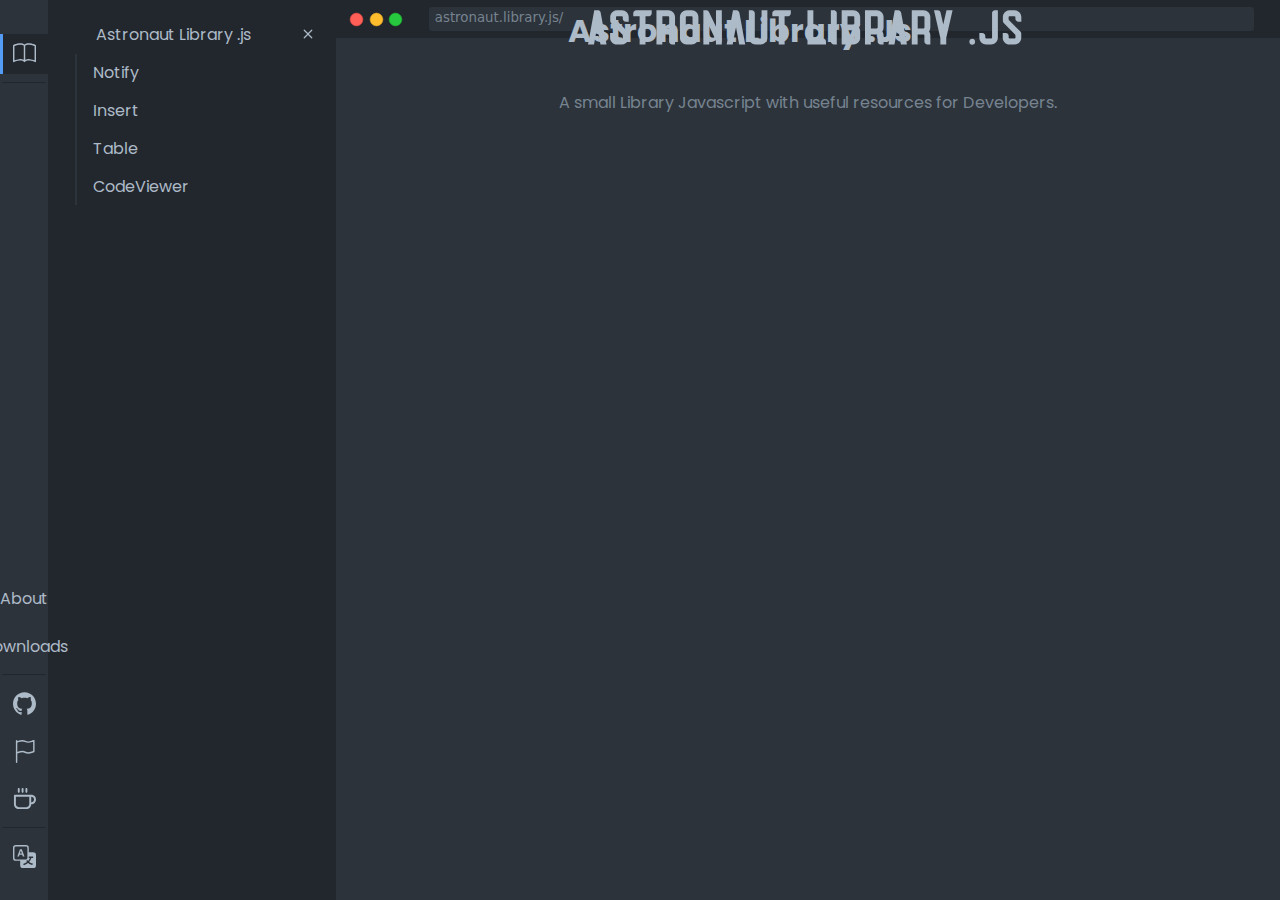
<file: index.html>
<!DOCTYPE html>
<html lang="en" astronaut themecolor="github">
  <head>
    <meta charset="UTF-8">
    <meta http-equiv="X-UA-Compatible"   content="IE=edge">
    <meta name="viewport"                content="width=device-width, initial-scale=1.0">
    <meta name="author"                  content="André Malveira - @andremalveira">
    <meta name="description"             content="Astronaut is a small Library Javascript with useful resources for Developers!"/>
    <meta name="keywords"                content="programming, development, coding, javascript, library, extension, liveserver, preview, mobile, desktop">
    <meta name="google-site-verification"content="CvHbdUB1X0fKWIWu9kHlwTu59KtcFM5hNVcCtQdla_4" />
    <meta name="theme-color"             content="#adbac7" media="(prefers-color-scheme: light)">
    <meta name="theme-color"             content="#22272e" media="(prefers-color-scheme: dark)">

    <meta name="twitter:title"           content="Astronaut Library.js"/>
    <meta name="twitter:description "    content="Astronaut is a small Library Javascript with useful resources for Developers!">
    <meta name="twitter:image:src"       content="https://astlibjs.andev.gq/src/img/png/banner.png">
    <meta name="twitter:card"            content="summary_large_image">

    <meta property="og:type"             content="website" />
    <meta property="og:site_name"        content="astlibjs.andev.gq"> 
    <meta property="og:type"             content="website" />
    <meta property="og:url"              content="https://astlibjs.andev.gq" />
    <meta property="og:title"            content="Astronaut Library.js"/>
    <meta property="og:description"      content="Astronaut is a small Library Javascript with useful resources for Developers!"/>
    <meta property="og:image"            content="https://astlibjs.andev.gq/src/img/png/banner.png"/>


    <link rel="manifest"                  href="/manifest.json">

    <link rel="stylesheet"               href="src/css/default.css">
    <link rel="stylesheet"               href="src/css/palleteColor.css">
    <link rel="stylesheet"               href="src/css/themecolor.css">
    <link rel="stylesheet"               href="src/css/stars-animation.css">
    <link rel="stylesheet"               href="src/css/home.css">
    <link rel="stylesheet"               href="src/css/pages.css">
    <link rel="stylesheet"               href="src/css/style.css">
    <link rel="shortcut icon"            href="src/img/astronaut.head.svg" type="image/x-icon">
    <link rel="apple-touch-icon"         href="/src/img/icon/128x128.png">

    <script src="src/js/funcs.js"></script>
    <script src="src/js/keys.js"></script>
    <script src="src/js/icons.js"></script>
    <script src="src/js/const.js"></script>
    <script src="src/js/langs.js"></script>

    <title>Astronaut Library .js</title>

    <!-- Global site tag (gtag.js) - Google Analytics -->
    <script async src="https://www.googletagmanager.com/gtag/js?id=G-CKT4PK0ZMX"></script>
    <script>
      window.dataLayer = window.dataLayer || [];
      function gtag(){dataLayer.push(arguments);}
      gtag('js', new Date());
      gtag('config', 'G-CKT4PK0ZMX');
    </script>
  </head>

  <body></body>

  <div id="scripts">
    <script>loading.auto(document.body)</script>
    <script src="src/js/index.js"></script>
    <script src="src/js/htmls.js"></script>

    <script src="src/js/pages/error.js"></script>
    <script src="src/js/pages/palettecolor.js"></script>
    <script src="src/js/pages/typography.js"></script>
    <script src="src/js/pages/library.js"></script>
    <script src="src/js/pages/docs.js"></script>

<!--     <script src="src/js/library/astronaut.library.js"></script> -->
    <script src="src/js/library/astronaut.notify.js"></script>
    <script src="src/js/library/astronaut.codeviewer.js"></script>
    <script src="src/js/library/astronaut.table.js"></script>
    <script src="src/js/library/astronaut.insert.js"></script> 
    <script src="src/js/main.js"></script>
  </div>
</html>
</file>
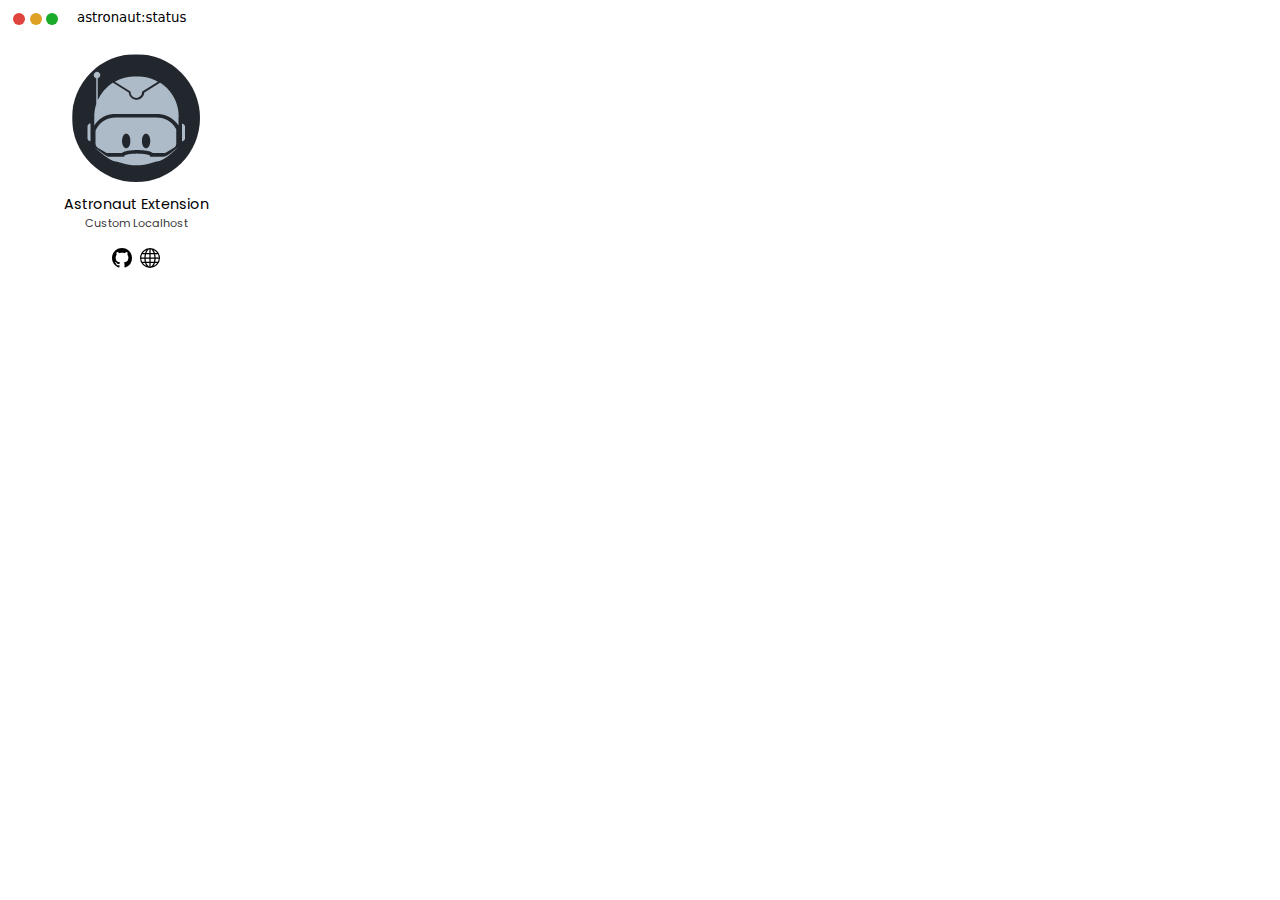
<file: src/popup/popup.html>
<!DOCTYPE html>
<html lang="en" astronaut themecolor="github_dark_dimmed">

<head>
    <meta charset="UTF-8">
    <meta name="viewport" content="width=device-width, initial-scale=1.0">
    <meta http-equiv="X-UA-Compatible" content="ie=edge">
    <title>Astronaut Localhost - Popup Extension</title>
    <link rel="shortcut icon" href="../img/svg/favicon.svg" type="image/x-icon">
    
    <link rel="stylesheet" href="../css/colors.css">
    <link rel="stylesheet" href="../css/default.css">
    <link rel="stylesheet" href="../css/themecolor.css">
    <link rel="stylesheet" href="../css/style.css">
    <link rel="stylesheet" href="style.css">

    <script src="../js/astronaut.functions.js"></script>
    <script src="../js/astronaut.keys.global.js"></script>
    <script src="../js/astronaut.constants.js"></script>

</head>

<body id="popup"> 
    <div class="container">
        <div id="content" class="flex-column">
            <div class="navbar">
                <div class="window-control">
                <i dot="E0443E"></i>
                <i dot="DEA123"></i>
                <i dot="1AAB29"></i>
                </div>
                <div class="bar-search">
                    <input type="text" id="url" class="search" value="astronaut:status" autocomplete="off">
                </div>
            </div>
            <div class="body flex-column">
                <div class="icon">
                    <img src="../img/icon/128x128.png" alt="">
                    <div class="texts flex-column">
                        <div class="title">Astronaut Extension</div>
                        <div class="subtitle">Custom Localhost</div>
                    </div>

                    <div class="links">
                        <a href="https://github.com/andremalveira/Astronaut.Library.js" target="_blank" title="Github Repository"><svg xmlns="http://www.w3.org/2000/svg" width="20" height="20" fill="currentColor" class="bi bi-github" viewBox="0 0 16 16"><path d="M8 0C3.58 0 0 3.58 0 8c0 3.54 2.29 6.53 5.47 7.59.4.07.55-.17.55-.38 0-.19-.01-.82-.01-1.49-2.01.37-2.53-.49-2.69-.94-.09-.23-.48-.94-.82-1.13-.28-.15-.68-.52-.01-.53.63-.01 1.08.58 1.23.82.72 1.21 1.87.87 2.33.66.07-.52.28-.87.51-1.07-1.78-.2-3.64-.89-3.64-3.95 0-.87.31-1.59.82-2.15-.08-.2-.36-1.02.08-2.12 0 0 .67-.21 2.2.82.64-.18 1.32-.27 2-.27.68 0 1.36.09 2 .27 1.53-1.04 2.2-.82 2.2-.82.44 1.1.16 1.92.08 2.12.51.56.82 1.27.82 2.15 0 3.07-1.87 3.75-3.65 3.95.29.25.54.73.54 1.48 0 1.07-.01 1.93-.01 2.2 0 .21.15.46.55.38A8.012 8.012 0 0 0 16 8c0-4.42-3.58-8-8-8z"/></svg></a>
                        <a href="https://astlibjs.ga" target="_blank" title="Website"><svg xmlns="https://astlibjs.ga" width="20" height="20" fill="currentColor" class="bi bi-globe" viewBox="0 0 16 16"><path d="M0 8a8 8 0 1 1 16 0A8 8 0 0 1 0 8zm7.5-6.923c-.67.204-1.335.82-1.887 1.855A7.97 7.97 0 0 0 5.145 4H7.5V1.077zM4.09 4a9.267 9.267 0 0 1 .64-1.539 6.7 6.7 0 0 1 .597-.933A7.025 7.025 0 0 0 2.255 4H4.09zm-.582 3.5c.03-.877.138-1.718.312-2.5H1.674a6.958 6.958 0 0 0-.656 2.5h2.49zM4.847 5a12.5 12.5 0 0 0-.338 2.5H7.5V5H4.847zM8.5 5v2.5h2.99a12.495 12.495 0 0 0-.337-2.5H8.5zM4.51 8.5a12.5 12.5 0 0 0 .337 2.5H7.5V8.5H4.51zm3.99 0V11h2.653c.187-.765.306-1.608.338-2.5H8.5zM5.145 12c.138.386.295.744.468 1.068.552 1.035 1.218 1.65 1.887 1.855V12H5.145zm.182 2.472a6.696 6.696 0 0 1-.597-.933A9.268 9.268 0 0 1 4.09 12H2.255a7.024 7.024 0 0 0 3.072 2.472zM3.82 11a13.652 13.652 0 0 1-.312-2.5h-2.49c.062.89.291 1.733.656 2.5H3.82zm6.853 3.472A7.024 7.024 0 0 0 13.745 12H11.91a9.27 9.27 0 0 1-.64 1.539 6.688 6.688 0 0 1-.597.933zM8.5 12v2.923c.67-.204 1.335-.82 1.887-1.855.173-.324.33-.682.468-1.068H8.5zm3.68-1h2.146c.365-.767.594-1.61.656-2.5h-2.49a13.65 13.65 0 0 1-.312 2.5zm2.802-3.5a6.959 6.959 0 0 0-.656-2.5H12.18c.174.782.282 1.623.312 2.5h2.49zM11.27 2.461c.247.464.462.98.64 1.539h1.835a7.024 7.024 0 0 0-3.072-2.472c.218.284.418.598.597.933zM10.855 4a7.966 7.966 0 0 0-.468-1.068C9.835 1.897 9.17 1.282 8.5 1.077V4h2.355z"/></svg></a>
                    </div>
                </div>
                <div class="toggle">
                    <label id="btnToggle" class="btn-toggle" checked></label>
                </div>
                <div class="footer flex-column">
                    <div class="flex-gap-1-5">
                       
                    </div>
                </div>
            </div>
        </div>
    </div>

    <script src="./popup.js"></script>
</body>

</html>
</file>
<file: src/css/default.css>
@import url('https://fonts.googleapis.com/css2?family=Poppins:wght@100;200;300;400;500;600;700;800;900&display=swap');

[flex]{display: flex;}
[grid-columns-auto-1fr]{display: grid;grid-template-columns: auto 1fr;}

*::-webkit-scrollbar {
  width: 8px;
  border-radius: 0.4rem;
}
*::-webkit-scrollbar-thumb {
  height: 8px;
  border-radius: 0.4rem;
}
*::-webkit-scrollbar-track {
  border-radius: 0.4rem;
}
[astronaut] input, button {
  border: 0;
  outline: none;
  background: none;
  padding: 0;
  margin: 0;
  color: currentColor;
}
[astronaut] body { 
  font-family: 'Poppins', sans-serif;
  margin: 0;
  padding: 0;
  box-sizing: border-box;
  overflow: hidden;
  position: relative;
}
[astronaut] body[main]::before {
  content: '';
  position: absolute; 
  width: 100%;
  height: 100%;
}


/*===========================contextMenuCustom=======================*/
body #contextMenu {
  position: absolute;
  z-index: 1;
  top: 0px;
}
body #contextMenu .overlayContextMenuCustom {
  position: fixed;
  width: 100%;
  height: 100%;
  z-index: 0;
}
body #contextMenu .contextMenuCustom {
  position: fixed;
  min-width: 12rem;
  border-radius: 0.3rem;
  backdrop-filter: blur(3px);
  box-shadow: rgb(0 0 0 / 41%) 0px 2px 7px -2px;
  z-index: 1;
  padding: 0.5rem 0rem;
  background: #22272e26;
}
body #contextMenu button.btn {
  position: relative;
  display: grid;
  grid-template-columns: auto 1fr auto;
  width: 100%;
  align-items: center;
  padding: 0.4rem;
  border-radius: 0.1rem;
  transition: all 0.1s ease 0s;
  cursor: pointer;
  font-family: system-ui;
  font-size: 0.9rem;
  border: none;
  outline: none;
  color: currentcolor;
  background: transparent;
/*   border-radius: 0.3rem; */
}
body #contextMenu button.btn.column-2 {
  grid-template-columns: 1fr auto;
  padding: 0.4rem 0.8rem;
}

body #contextMenu button.btn:hover {
  background: #22272e9e;
}

body #contextMenu button.btn i {
  display: flex;
  align-items: center;
  width: 1rem;
  height: 1rem;
  margin-right: 0.5rem;
  margin-top: 2px;
}
body #contextMenu button.btn.column-2 i {
  margin-right: 0;
}
body #contextMenu button.btn span {
  text-align: left;
  margin-bottom: 1px;
}
body #contextMenu button.btn span.shortcut {
  margin-right: 0.3rem;
}
body #contextMenu button.btn svg.bi-check2 {
  text-align: left;
  margin-bottom: 1px;
  color: rgb(0 217 32);
}


/*========================final contextMenuCustom====================*/

/*notify*/
#notify {
  --borderButtons: 1px;
  position: fixed;
  left: 50%;
  transform: translate(-50%, 0%);
  z-index: 0;
  transition: ease 0.2s;
  max-width: 80%;
  min-width: 20rem;
  max-height: 6rem;
}

#notifyOverlay {
  z-index: 98;
  width: 100vw;
  height: 100vh;
  position: fixed;
}

#notify .message {
  padding: 1.5rem 1.5rem;
  border-radius: 0.5rem;
  color: #fff;
  overflow: overlay;
  overflow-x: hidden;
  display: flex;
  justify-content: center;
  align-items: center;
  flex-direction: column;
  gap: 1rem;
}

#notify .message .buttons {
  display: flex;
  gap: 1rem;
  align-items: center;
  justify-content: center;

}
#notify .message .buttons div {
  padding: 0.2rem 0.7rem;
  cursor: pointer;
  border-radius: 0.3rem;
  transition: ease 0.2s;
}
#notify .message .buttons div:first-child {
  border: solid var(--borderButtons) #fff;
}
#notify .message .buttons div:first-child:hover {
  background: #ffffff38;
}
#notify .message .buttons div:last-child {
  border: solid var(--borderButtons) #ffffff00;
}
#notify .message .buttons div:last-child:hover {
  border: solid var(--borderButtons) #fff;
}


#notify.visible {
  z-index: 99;
}
#notify.visible .message {
  box-shadow: 0 2px 2px 2px rgba(0, 0, 0, 0.12);
  animation-direction: forwards;
  animation-duration: 0.6s;
  animation-timing-function: ease-in-out;
  animation-fill-mode: forwards;
  animation-iteration-count: 1;
}
[top]{
  top: 5%;
}
#notify[top]:not(.visible) {
  transform: translate(-50%, -40%);
  opacity: 0;
}

#notify[left="top"],
#notify[left="bottom"]{
  left: 3%;
  transform: translate(-0%, 0%);
}
#notify[left="top"]{
  top: 3%;
}
#notify[left="bottom"]{
  bottom: 3%;
}
#notify[left="top"]:not(.visible) {
  top: 5%;
  left: 0;
  transform: translate(-0%, 0%);
  opacity: 0;
}
[bottom]{
  bottom: 10%;
}
#notify[bottom]:not(.visible) {
  transform: translate(-50%, 70%);
  opacity: 0;
}
@keyframes notifybottom {
  0% {
    transform: translateY(80%);
    opacity: 0;
  }

  50% {
    transform: translateY(-10%);
    opacity: 1;
  }

  100% {
    transform: translateY(0);
  }
}
@keyframes notifytop {
  0% {
    transform: translateY(-100%);
    opacity: 0;
  }

  50% {
    transform: translateY(10%);
    opacity: 1;
  }

  100% {
    transform: translateY(0);
  }
}
@keyframes notifyleft {
  0% {
    transform: translateX(-100%);
    opacity: 0;
  }

  50% {
    transform: translateX(10%);
    opacity: 1;
  }

  100% {
    transform: translateX(0);
  }
}
@keyframes shake {
  10%, 90% {
    transform: translate3d(-2px, 0, 0);
  }
  20%, 80% {
    transform: translate3d(3px, 0, 0);
  }
  30%, 50%, 70% {
    transform: translate3d(-6px, 0, 0);
  }
  40%, 60% {
    transform: translate3d(6px, 0, 0);
  }
}

/*spinnerLoad*/

#loading {
  position: absolute;
  width: 100%;
  height: 100%;
  background: var(--bg-primary);
  top: 0;
  left: 0;
  z-index: 2;
}
.spinner {
  animation: rotate 2s linear infinite;
  z-index: 2;
  position: absolute;
  top: 50%;
  left: 50%;
  margin: 0;
  width: 50px;
  height: 50px;  
  transform: translate(-50%, -50%);
}
.spinner .path {
  stroke-linecap: round;
  animation: dash 1.5s ease-in-out infinite;
}

@keyframes rotate {
  0% {
    transform: translate(-50%, -50%) rotate(0deg);
  }
  100% {
    transform: translate(-50%, -50%) rotate(360deg);
  }
}

@keyframes dash {
  0% {
    stroke-dasharray: 1, 150;
    stroke-dashoffset: 0;
  }
  50% {
    stroke-dasharray: 90, 150;
    stroke-dashoffset: -35;
  }
  100% {
    stroke-dasharray: 90, 150;
    stroke-dashoffset: -124;
  }
}
</file>
<file: src/css/palleteColor.css>
[themecolor="github"] {
  --bg-primary: #22272e;
  --bg-primary-transparent: #373e4791;
  --bg-second: #2d333b;
  --border:  #768390;

  --font-primary: #adbac7;
  --font-second: #768390;
  --font-third: #e5534b;

  --btn-primary:  #373e47;
  --btn-primary-hover: #444c56;
  --btn-second:  #347d39;
  --btn-second-hover: #46954a;
  --btn-second-border-hover: #57ab5a;
  --btn-third:  #c93c37;
  --btn-third-border:  #e5534b;

  --link-primary: #539bf5;

  --bg-warn: #ae7c1426;
  --bg-warn-border: #ae7c1466;
  --bg-info: linear-gradient(#4184e426, #4184e426);
  --bg-info-border: #4184e466;
  --bg-success: #46954a26;
  --bg-success-border: #347d39;
}
</file>
<file: src/css/themecolor.css>
/*THEMES*/

/*blur*/

[themecolor][blur]  body .container :is(
  nav, [window] .display, 
  #content .container-list, 
  #status-bar .nav) {
    background: var(--bg-second-transparent);
    backdrop-filter: var(--blur);
}
[themecolor][blur]  body .container :is(#content .container-list) {
  background: var(--bg-primary-transparent);
  backdrop-filter: var(--blur);
}
[themecolor][blur] body .container :is(
  nav .menu .icons.active.fixed, 
  nav .menu .icons.active:not(.minimized):not(.fixed),
  main .container-list #list-items .item.active
) {
  background: var(--bg-primary-transparent);
  backdrop-filter: var(--blur);
}
[themecolor][blur] body .container #content .navbar {
  background: var(--bg-primary-transparent);
}
[themecolor][blur] body .container #content .navbar::before{
  backdrop-filter: var(--blur);
}
[themecolor][blur] body .container :is(
  nav .menu .icons:hover,  
  main .container-list #list-items .item:hover,
  #content .navbar .bar-search
  ) {
  background: var(--btn-primary-transparent);
}

/*default*/
[themecolor] *::-webkit-scrollbar {
  background: var(--bg-primary);
}
[themecolor] *::-webkit-scrollbar-thumb {
  background: var(--btn-primary);
}

[themecolor] body {
  background: var(--bg-primary);
  color: var(--font-primary)
}
[themecolor] body h1 {
  text-transform: capitalize;
}
[themecolor] body a {
  color: var(--link-primary);
  text-decoration: none;
  background-color: transparent;
}

[themecolor] body .container nav {
  background: var(--bg-second);
}
[themecolor] body .container nav .menu .icons:hover { 
  background: var(--btn-primary);
}
[themecolor] body .container nav .menu .icons.active.fixed,
[themecolor] body .container nav .menu .icons.active:not(.minimized):not(.fixed) { 
  background: var(--bg-primary);
}

[themecolor] body .container main .container-list {
  background: var(--bg-primary);
}
[themecolor] body .container main .container-list #list-items .item::before {
  background: var(--bg-second);
}
[themecolor] body .container main .container-list #list-items .item:hover {
  background:  var(--btn-primary-hover);
}
[themecolor] body .container main .container-list #list-items .item.active {
  background:  var(--btn-primary);
}
[themecolor] body .container main .container-list #list-items .item.active::after {
  background:  var(--btn-primary);
}
[themecolor] body .container main .container-list #list-items a {
  color: var(--font-primary)
}
[themecolor] body .container main .container-list #list-items .item .more:hover,
[themecolor] body .container main .container-list .root .close-list:hover {
  background: var(--btn-primary);
}
[themecolor] body .container main .container-list #list-items .item .more.active {
  opacity: 1;
  background: var(--btn-primary);
  color: var(--font-third);
}
[themecolor] body .container main .container-list #list-items .item .more:active,
[themecolor] body .container main .container-list .root .close-list:active {
  background: var(--bg-second);
}
[themecolor] body .container main .container-list #list-items .item #more-modal {
  background: var(--bg-second);
}
[themecolor] body .container main .container-list #list-items .item #more-modal [setting="delete"]:hover {
  background: var(--btn-third);
  color: white;
  box-shadow: 0px 0px 0px 1px var(--btn-third-border);
}
[themecolor] body .container main .container-list #list-items .item #more-modal .fa-caret-left {
  color: var(--bg-second);
  z-index: -1;
}
[themecolor] body .container main .container-list #list-items .item #more-modal .fa-times-circle {
  color: var(--btn-primary-hover);
}
[themecolor] body .container main .container-list #list-items .item #more-modal .fa-times-circle:hover {
  color: var(--font-second);
}
[themecolor] body .container main .container-list #list-items .item #more-modal div:hover {
  background: var(--btn-primary);
}
[themecolor] body .container main .container-list #list-items .item #more-modal span[hr] {
  background: var(--btn-primary);
}
[themecolor] body .container main #preview {
  border-left: solid 2px var(--bg-primary);
}
[themecolor] body .container main #layout[layout="mobile"] #preview,
[themecolor] body .container main #layout[layout="double"] #preview,
[themecolor] body .container main #layout[layout="double"] .preview-mobile {
/*   border: solid 5px var(--bg-primary); */
border: none;
}
[themecolor] body .container main #layout .navigation-bar,
[themecolor] body .container main #layout .status-bar {
  background: var(--bg-second);
}
[themecolor] body .container [window] .display {
  background: var(--bg-second);
}
[themecolor] body .container [window] .display iframe[src] {
  background: var(--btn-primary);
}

[themecolor] body .container #content .navbar {
  background: var(--bg-primary);
}
[themecolor] body .container #content .navbar .bar-search {
  background: var(--bg-second);
}
[themecolor] body .container #content .navbar .bar-search .search {
  color: var(--font-second);
}
[themecolor] body .container #content .navbar .options .icon:hover {
  background: var(--btn-primary);
}
[themecolor] body .container #content .navbar .options .icon:active {
  background: var(--bg-second);
}
[themecolor] body .container #content .new-tab {
  border-left: solid 2px var(--bg-primary);
}
/*===========================contextMenuCustom=======================*/
[themecolor] body #contextMenu .contextMenuCustom {
  background: var(--btn-primary);
  color: var(--font-primary);
}
[themecolor] body [window] .navbar #contextMenu .contextMenuCustom {
  background: var(--bg-second);
  color: var(--font-second);
}
[themecolor] body [window] .navbar .options #contextMenu .caret.before {
  color: var(--bg-second);
}
[themecolor] body #contextMenu .contextMenuCustom {
  border: 0.01rem solid var(--border);
}
[themecolor] body .navbar .options #contextMenu .caret.before {
  color: var(--btn-primary);
}
[themecolor] body #contextMenu button.btn:hover {
  background: var(--btn-primary-hover)
}
/*========================FINAL contextMenuCustom====================*/

/*===========================new-modal=======================*/

[themecolor] body .container #content #new-modal .window-modal {
  color: var(--font-primary);
  background: var(--bg-primary);
  border: solid 5px var(--bg-primary);
}

[themecolor] body .container #content #new-modal .content-modal label span.moreinfo:hover{
  background: var(--bg-second);
}
[themecolor] body .container #content #new-modal .content-modal label span.moreinfo:active{
  background: var(--btn-primary);
}
[themecolor] body .container #content #new-modal .content-modal .row .input.select .caret {
  color: var(--btn-primary);
}
[themecolor] body .container #content #new-modal .content-modal .row .input.select input {
  color: var(--font-second);
}
[themecolor] body .container #content #new-modal .content-modal .row input {
  border: solid 1px var(--btn-primary);
  color: var(--font-second);
}
[themecolor="github_light"] body .container #content #new-modal .content-modal .row input {
  background: var(--bg-primary);
  border: solid 1px #ebedf0
}
[themecolor] body .container #content #new-modal .content-modal .row input:focus {
  border: solid 1px var(--border);
}
[astronaut][themecolor="github_light"] body .container #content #new-modal .content-modal .row input[type="range"] {
  background: var(--bg-primary);
}
[themecolor] body .container #content #new-modal .content-modal #notification i.notify-btn-close:hover {
  background: var(--bg-second);
}
[themecolor] body .container #content #new-modal .content-modal #notification.warn {
  background: var(--bg-warn);
  border: solid 1px var(--bg-warn-border);
}
[themecolor] body .container #content #new-modal .content-modal #notification.info {
  background: var(--bg-info);
  border: solid 1px var(--bg-info-border);
}
[themecolor] body .container #content button.btn-form.green {
  background: var(--btn-second);
  border: solid 1px var(--btn-second-hover);
}
[themecolor] body .container #content button.btn-form.green:not([status="disabled"]):hover {
  background: var(--btn-second-hover);
  border: solid 1px var(--btn-second-border-hover);
}
[themecolor] body .container #content button.btn-form.red {
  background: transparent;
  border: solid 1px transparent;
  color: var(--font-primary);
  font-weight: bold;
}
[themecolor] body .container #content button.btn-form.red:not([status="disabled"]):hover {
  background: var(--btn-third);
  border: solid 1px var(--btn-third-border);
  color: #fff;
}
[themecolor] body #content #new-modal #overlay {
  background: var(--bg-primary-transparent)
}
/*========================FINAL new-modal=======================*/

/*==========================profile-author==========================*/
[astronaut] body .container #content #new-modal .profile-author .main div.button {
  background: var(--btn-primary);
  border: solid 1px var(--btn-primary-hover);
}
[astronaut] body .container #content #new-modal .profile-author .main div.button:hover {
  background: var(--btn-primary-hover);
  border: solid 1px var(--border);
}
[astronaut] body .container #content #new-modal .profile-author .header .avatar::before {
  box-shadow: 0px 0px 0px 0.3rem var(--bg-second);
}
/*==========================FINAL profile-author==========================*/





/*loading*/
[themecolor] .spinner .path {
  stroke: var(--font-primary);
}
[themecolor] #loading {
  background: var(--bg-primary);
}
[themecolor] .new-tab #loading {
  background: transparent;
}
</file>
<file: src/css/stars-animation.css>
.home-stars {
  z-index: -1;
  overflow: hidden;
  width: 100%;
  height: 100%;
  position: absolute;
}

.small {
  width: 2px;
  height: 2px;
  background: transparent;
  -webkit-box-shadow: 449px 3243px #767676 , 3117px 3637px #767676 , 2126px 1457px #767676 , 2645px 3696px #767676 , 125px 1212px #767676 , 2766px 2937px #767676 , 734px 3821px #767676 , 1621px 511px #767676 , 3552px 2602px #767676 , 2841px 1594px #767676 , 2324px 3445px #767676 , 2957px 350px #767676 , 1484px 3950px #767676 , 2326px 1724px #767676 , 1014px 3233px #767676 , 934px 1271px #767676 , 1392px 355px #767676 , 3874px 2284px #767676 , 149px 2913px #767676 , 3832px 1970px #767676 , 3152px 3417px #767676 , 3862px 1953px #767676 , 3775px 2462px #767676 , 2493px 3264px #767676 , 380px 2065px #767676 , 19px 3625px #767676 , 89px 3296px #767676 , 1040px 1088px #767676 , 447px 3651px #767676 , 3502px 3888px #767676 , 1307px 3072px #767676 , 3545px 930px #767676 , 1602px 3828px #767676 , 2556px 1647px #767676 , 113px 2094px #767676 , 1389px 571px #767676 , 2158px 1174px #767676 , 1676px 1976px #767676 , 2342px 2306px #767676 , 1013px 147px #767676 , 2730px 3029px #767676 , 380px 3315px #767676 , 1282px 1669px #767676 , 2537px 2522px #767676 , 1972px 454px #767676 , 582px 3429px #767676 , 1097px 934px #767676 , 508px 1384px #767676 , 1045px 850px #767676 , 3112px 185px #767676 , 507px 3228px #767676 , 918px 1443px #767676 , 2006px 51px #767676 , 882px 1970px #767676 , 3783px 1103px #767676 , 1938px 3374px #767676 , 3839px 698px #767676 , 3770px 1756px #767676 , 2471px 1526px #767676 , 126px 2440px #767676 , 514px 1852px #767676 , 3659px 3352px #767676 , 3025px 503px #767676 , 3585px 1227px #767676 , 1182px 3910px #767676 , 963px 2478px #767676 , 908px 3381px #767676 , 931px 506px #767676 , 2186px 989px #767676 , 3745px 3022px #767676 , 3221px 2079px #767676 , 2233px 1715px #767676 , 2398px 2498px #767676 , 2088px 3421px #767676 , 2776px 694px #767676 , 2524px 813px #767676 , 3063px 2807px #767676 , 453px 3425px #767676 , 3517px 2203px #767676 , 2482px 1162px #767676 , 1549px 1268px #767676 , 3668px 306px #767676 , 544px 2443px #767676 , 1395px 3794px #767676 , 1912px 2792px #767676 , 3134px 3001px #767676 , 3084px 345px #767676 , 1645px 2553px #767676 , 332px 855px #767676 , 2082px 270px #767676 , 763px 832px #767676 , 2681px 2089px #767676 , 1534px 528px #767676 , 837px 3074px #767676 , 3076px 3938px #767676 , 578px 160px #767676 , 2792px 637px #767676 , 103px 2468px #767676 , 2240px 2403px #767676 , 3437px 1690px #767676 , 2978px 3736px #767676 , 1818px 1317px #767676 , 2390px 2665px #767676 , 21px 1489px #767676 , 90px 385px #767676 , 1401px 2139px #767676 , 1098px 251px #767676 , 2421px 1948px #767676 , 3333px 724px #767676 , 293px 2627px #767676 , 3628px 700px #767676 , 3139px 1940px #767676 , 21px 1462px #767676 , 170px 81px #767676 , 2308px 3670px #767676 , 2686px 3828px #767676 , 3816px 53px #767676 , 3518px 3678px #767676 , 3590px 2830px #767676 , 3957px 2593px #767676 , 1977px 2350px #767676 , 857px 2073px #767676 , 2231px 2512px #767676 , 2252px 1830px #767676 , 3503px 3804px #767676 , 1738px 2395px #767676 , 2487px 3020px #767676 , 1861px 2692px #767676 , 3391px 1519px #767676 , 853px 858px #767676 , 2701px 619px #767676 , 3769px 723px #767676 , 380px 351px #767676 , 1063px 383px #767676 , 1746px 364px #767676 , 1648px 3789px #767676 , 31px 2583px #767676 , 3493px 3649px #767676 , 2865px 2458px #767676 , 613px 3957px #767676 , 3103px 3457px #767676 , 1980px 2934px #767676 , 3934px 2321px #767676 , 1017px 2981px #767676 , 181px 161px #767676 , 1362px 3178px #767676 , 2390px 653px #767676 , 1245px 2790px #767676 , 2173px 3215px #767676 , 3797px 653px #767676 , 3114px 1882px #767676 , 1395px 3675px #767676 , 3789px 1269px #767676 , 1040px 2839px #767676 , 3002px 250px #767676 , 1580px 1610px #767676 , 2152px 2318px #767676 , 1238px 2930px #767676 , 1645px 517px #767676 , 3725px 2659px #767676 , 3751px 524px #767676 , 2754px 3290px #767676 , 3007px 2857px #767676 , 1895px 2388px #767676 , 1785px 646px #767676 , 1177px 2184px #767676 , 2553px 1993px #767676 , 3386px 3316px #767676 , 1966px 1953px #767676 , 385px 3136px #767676 , 2585px 1984px #767676 , 452px 3236px #767676 , 359px 1182px #767676 , 2588px 3956px #767676 , 1451px 229px #767676 , 2308px 3960px #767676 , 2825px 2567px #767676 , 2295px 2977px #767676 , 642px 3882px #767676 , 54px 2182px #767676 , 2148px 871px #767676 , 990px 838px #767676 , 233px 154px #767676 , 1153px 2106px #767676 , 1079px 3119px #767676 , 1168px 520px #767676 , 2839px 265px #767676 , 1391px 3564px #767676 , 326px 3343px #767676 , 531px 3091px #767676 , 2348px 3003px #767676 , 1927px 3864px #767676 , 3950px 2850px #767676 , 1261px 1803px #767676 , 3922px 1734px #767676 , 3165px 2467px #767676 , 117px 2565px #767676 , 457px 2466px #767676 , 1250px 741px #767676 , 659px 2659px #767676 , 1837px 3896px #767676 , 1465px 1048px #767676 , 1675px 2409px #767676 , 3315px 3075px #767676 , 2929px 2053px #767676 , 1388px 3426px #767676 , 2707px 1864px #767676 , 2049px 176px #767676 , 1527px 3690px #767676 , 3472px 1115px #767676 , 2903px 1387px #767676 , 3984px 782px #767676 , 2883px 3410px #767676 , 2866px 502px #767676 , 59px 1804px #767676 , 23px 1933px #767676 , 2415px 1463px #767676 , 1958px 711px #767676 , 1229px 3908px #767676 , 1319px 1868px #767676 , 151px 2641px #767676 , 1993px 923px #767676 , 2578px 2982px #767676 , 2613px 270px #767676 , 143px 1146px #767676 , 3115px 2020px #767676 , 1679px 2419px #767676 , 3075px 2863px #767676 , 1682px 865px #767676 , 2386px 3871px #767676 , 3449px 3008px #767676 , 367px 1879px #767676 , 273px 2106px #767676 , 1718px 3028px #767676 , 2793px 3518px #767676 , 523px 2398px #767676 , 228px 279px #767676 , 1269px 407px #767676 , 308px 617px #767676 , 1563px 2257px #767676 , 2015px 377px #767676 , 2113px 2825px #767676 , 2528px 526px #767676 , 293px 2259px #767676 , 2717px 3099px #767676 , 2081px 800px #767676 , 2783px 1100px #767676 , 1594px 3609px #767676 , 326px 3658px #767676 , 3759px 2492px #767676 , 3015px 2380px #767676 , 2552px 52px #767676 , 3496px 629px #767676 , 710px 934px #767676 , 1706px 2022px #767676 , 857px 3312px #767676 , 3156px 964px #767676 , 3565px 2631px #767676 , 3103px 3724px #767676 , 1812px 3595px #767676 , 369px 1727px #767676 , 2247px 908px #767676 , 751px 3749px #767676 , 1137px 2290px #767676 , 1002px 2363px #767676 , 2097px 3770px #767676 , 132px 2578px #767676 , 3586px 3423px #767676 , 2697px 3794px #767676 , 2236px 1268px #767676 , 3577px 502px #767676 , 893px 3158px #767676 , 1402px 1371px #767676 , 1354px 1004px #767676 , 147px 3776px #767676 , 2631px 3895px #767676 , 2837px 907px #767676 , 374px 1273px #767676 , 1189px 1867px #767676 , 283px 2129px #767676 , 723px 429px #767676 , 877px 1242px #767676 , 2432px 895px #767676 , 2169px 2404px #767676 , 3362px 1731px #767676 , 3149px 2947px #767676 , 424px 3430px #767676 , 1698px 3111px #767676 , 665px 2936px #767676 , 1430px 2624px #767676 , 3145px 3760px #767676 , 2059px 3466px #767676 , 2376px 2500px #767676 , 3899px 1866px #767676 , 22px 3105px #767676 , 37px 1953px #767676 , 1762px 2274px #767676 , 3966px 2548px #767676 , 493px 3924px #767676 , 2345px 2063px #767676 , 2046px 3345px #767676 , 3013px 1310px #767676 , 3640px 2396px #767676 , 709px 1046px #767676 , 2017px 2717px #767676 , 1934px 3121px #767676 , 3560px 469px #767676 , 678px 720px #767676 , 105px 2140px #767676 , 878px 2143px #767676 , 2431px 1955px #767676 , 1222px 1500px #767676 , 1832px 1108px #767676 , 399px 1627px #767676 , 605px 1948px #767676 , 514px 3543px #767676 , 826px 3034px #767676 , 3977px 816px #767676 , 2986px 1986px #767676 , 3183px 773px #767676 , 2554px 1346px #767676 , 2535px 823px #767676 , 198px 3274px #767676 , 1034px 345px #767676 , 169px 557px #767676 , 834px 3352px #767676 , 2553px 3327px #767676 , 1097px 3135px #767676 , 3416px 3422px #767676 , 1409px 852px #767676 , 1980px 2406px #767676 , 354px 1534px #767676 , 570px 972px #767676 , 3659px 1648px #767676 , 1165px 1373px #767676 , 1571px 1948px #767676 , 1501px 1144px #767676 , 818px 1059px #767676 , 3600px 810px #767676 , 1383px 2577px #767676 , 2422px 633px #767676 , 100px 1548px #767676 , 200px 3706px #767676 , 2308px 3060px #767676 , 2990px 935px #767676 , 252px 631px #767676 , 2145px 2731px #767676 , 1280px 1809px #767676 , 129px 606px #767676 , 423px 1529px #767676 , 3783px 2278px #767676 , 964px 1225px #767676 , 2143px 1798px #767676 , 286px 3448px #767676 , 2518px 3722px #767676 , 3742px 218px #767676 , 2957px 3337px #767676 , 2496px 2857px #767676 , 3216px 1955px #767676 , 3765px 3729px #767676 , 3591px 82px #767676 , 3312px 735px #767676 , 528px 3382px #767676 , 2280px 663px #767676 , 3830px 40px #767676 , 3271px 3186px #767676 , 629px 532px #767676 , 1285px 3400px #767676 , 2716px 2790px #767676 , 338px 2711px #767676 , 2713px 3555px #767676 , 257px 410px #767676 , 272px 3271px #767676 , 51px 2326px #767676 , 3586px 62px #767676 , 1620px 725px #767676 , 3472px 3196px #767676 , 2768px 1109px #767676 , 3332px 3280px #767676 , 2775px 3758px #767676 , 3168px 181px #767676 , 3691px 2552px #767676 , 2432px 3579px #767676 , 3062px 1091px #767676 , 104px 1497px #767676 , 27px 3175px #767676 , 3867px 1069px #767676 , 3359px 1409px #767676 , 3186px 1907px #767676 , 3552px 2322px #767676 , 1339px 2524px #767676 , 1380px 2285px #767676 , 3481px 494px #767676 , 3357px 2049px #767676 , 1591px 1013px #767676 , 3776px 158px #767676 , 3099px 3239px #767676 , 1410px 3448px #767676 , 443px 799px #767676 , 1396px 2851px #767676 , 3414px 2841px #767676 , 288px 3114px #767676 , 1867px 3600px #767676 , 3372px 1724px #767676 , 2804px 1821px #767676 , 3009px 2977px #767676 , 950px 1071px #767676 , 618px 3103px #767676 , 102px 2551px #767676 , 417px 1880px #767676 , 541px 913px #767676 , 3580px 1585px #767676 , 998px 2074px #767676 , 3330px 253px #767676 , 1648px 746px #767676 , 2685px 2410px #767676 , 3318px 2835px #767676 , 885px 3887px #767676 , 1668px 3015px #767676 , 3583px 1974px #767676 , 422px 2412px #767676 , 334px 3328px #767676 , 1246px 1859px #767676 , 2891px 1084px #767676 , 1288px 3430px #767676 , 2533px 2613px #767676 , 1312px 237px #767676 , 2980px 3898px #767676 , 129px 1840px #767676 , 17px 2514px #767676 , 3640px 3609px #767676 , 2273px 3806px #767676 , 1407px 3610px #767676 , 3903px 1154px #767676 , 913px 2196px #767676 , 3905px 604px #767676 , 1878px 2134px #767676 , 510px 1983px #767676 , 3685px 1949px #767676 , 147px 1445px #767676 , 2642px 2881px #767676 , 1995px 2805px #767676 , 588px 1938px #767676 , 2738px 416px #767676 , 2233px 460px #767676 , 759px 2204px #767676 , 729px 354px #767676 , 3035px 1732px #767676 , 3127px 1756px #767676 , 1601px 890px #767676 , 508px 1010px #767676 , 1997px 3199px #767676 , 838px 3543px #767676 , 3628px 1299px #767676 , 2837px 2746px #767676 , 2081px 90px #767676 , 1343px 2248px #767676 , 1386px 1353px #767676 , 3645px 423px #767676 , 2978px 852px #767676 , 1078px 2169px #767676 , 2546px 1430px #767676 , 3022px 1649px #767676 , 2957px 3351px #767676 , 1158px 1820px #767676 , 2640px 1260px #767676 , 1442px 1408px #767676 , 2898px 1486px #767676 , 3318px 872px #767676 , 2602px 1512px #767676 , 3165px 779px #767676 , 1247px 1867px #767676 , 3078px 315px #767676 , 3392px 498px #767676 , 2017px 698px #767676 , 2084px 2302px #767676 , 1166px 3118px #767676 , 185px 3498px #767676 , 1323px 3903px #767676 , 1419px 1893px #767676 , 3260px 2836px #767676 , 1457px 2978px #767676 , 2004px 850px #767676 , 670px 2687px #767676 , 702px 1700px #767676 , 3141px 1122px #767676 , 780px 2479px #767676 , 3863px 1474px #767676 , 3267px 3952px #767676 , 1888px 3382px #767676 , 2217px 3001px #767676 , 868px 106px #767676 , 975px 2149px #767676 , 3653px 1680px #767676 , 494px 2787px #767676 , 2014px 381px #767676 , 3400px 2594px #767676 , 96px 3014px #767676 , 3371px 1180px #767676 , 984px 3639px #767676 , 114px 1024px #767676 , 1143px 3222px #767676 , 2454px 936px #767676 , 3329px 1714px #767676 , 3972px 3356px #767676 , 3089px 2678px #767676 , 3351px 3515px #767676 , 2528px 2236px #767676 , 704px 2597px #767676 , 2195px 2670px #767676 , 3922px 1363px #767676 , 2758px 564px #767676 , 712px 779px #767676 , 1992px 3945px #767676 , 916px 1196px #767676 , 60px 3182px #767676 , 1869px 2599px #767676 , 1780px 3991px #767676 , 1846px 2401px #767676 , 2442px 1173px #767676 , 1332px 2991px #767676 , 739px 745px #767676 , 2876px 2513px #767676 , 2013px 1573px #767676 , 1226px 3403px #767676 , 3526px 3551px #767676 , 715px 1940px #767676 , 568px 1813px #767676 , 3333px 2882px #767676 , 1540px 2236px #767676 , 1281px 943px #767676 , 2825px 3719px #767676 , 3659px 2557px #767676 , 667px 191px #767676 , 2265px 2477px #767676 , 791px 3877px #767676 , 2977px 3662px #767676 , 1487px 2037px #767676 , 14px 3517px #767676 , 3526px 3934px #767676 , 368px 3706px #767676 , 967px 3035px #767676 , 1089px 540px #767676 , 392px 1256px #767676 , 3027px 3236px #767676 , 3060px 1837px #767676 , 405px 2023px #767676 , 355px 3124px #767676 , 3997px 62px #767676 , 1396px 3665px #767676 , 1744px 3550px #767676 , 3689px 2123px #767676 , 2918px 2737px #767676 , 3153px 1997px #767676 , 2644px 2024px #767676 , 752px 1839px #767676 , 166px 341px #767676 , 321px 3482px #767676 , 3483px 3456px #767676 , 1397px 469px #767676 , 1598px 3204px #767676 , 2551px 2837px #767676 , 2401px 3369px #767676 , 258px 1192px #767676 , 922px 265px #767676 , 2610px 2306px #767676 , 1803px 3253px #767676 , 2262px 3237px #767676 , 673px 3470px #767676 , 2805px 3885px #767676 , 3434px 565px #767676 , 3097px 600px #767676 , 3870px 1386px #767676 , 1919px 3750px #767676 , 64px 1940px #767676 , 1731px 3967px #767676 , 828px 2501px #767676 , 3854px 1707px #767676 , 2400px 540px #767676 , 3059px 1602px #767676 , 3664px 3787px #767676 , 1570px 207px #767676 , 2310px 3563px #767676 , 3004px 2961px #767676 , 2169px 2212px #767676 , 1517px 3772px #767676 , 1077px 48px #767676 , 1023px 3578px #767676 , 767px 2084px #767676 , 3582px 2420px #767676 , 2291px 1521px #767676 , 1519px 2083px #767676 , 2153px 677px #767676 , 2163px 3679px #767676 , 1887px 2781px #767676 , 3698px 1378px #767676 , 3371px 3544px #767676 , 3826px 150px #767676 , 1352px 3891px #767676 , 1271px 3418px #767676 , 2703px 936px #767676 , 1140px 1228px #767676 , 3286px 3784px #767676 , 254px 316px #767676 , 2965px 735px #767676 , 3334px 3467px #767676 , 2128px 3035px #767676 , 1182px 1968px #767676 , 2911px 993px #767676 , 2937px 1443px #767676 , 1447px 1325px #767676 , 1345px 572px #767676 , 926px 2370px #767676 , 1036px 2398px #767676 , 1058px 1360px #767676 , 1065px 1192px #767676 , 686px 1240px #767676 , 2151px 1007px #767676 , 502px 1768px #767676 , 3072px 2342px #767676 , 1731px 1926px #767676 , 1288px 931px #767676 , 2481px 3627px #767676 , 1286px 650px #767676 , 3342px 425px #767676 , 2185px 2797px #767676 , 2329px 958px #767676 , 1848px 1210px #767676 , 3607px 2458px #767676 , 663px 597px #767676 , 2677px 1962px #767676 , 3412px 454px #767676 , 2857px 101px #767676 , 103px 1981px #767676 , 411px 2478px #767676 , 84px 2309px #767676 , 1942px 1346px #767676 , 2593px 1804px #767676 , 1370px 3413px #767676 , 3484px 3158px #767676 , 2639px 3310px #767676 , 1686px 1322px #767676 , 844px 500px #767676 , 1384px 1392px #767676 , 2410px 975px #767676 , 1876px 3616px #767676 , 2630px 1699px #767676 , 336px 3612px #767676 , 1763px 3394px #767676 , 1762px 3146px #767676 , 2204px 2828px #767676 , 140px 1994px #767676 , 3123px 2313px #767676 , 753px 1164px #767676 , 2054px 1616px #767676 , 3380px 2466px #767676 , 2860px 3966px #767676 , 3187px 1929px #767676 , 1220px 906px #767676 , 1404px 2960px #767676 , 1900px 687px #767676 , 1448px 3197px #767676 , 1505px 591px #767676 , 3017px 3510px #767676 , 1056px 3704px #767676 , 80px 785px #767676 , 3248px 1207px #767676 , 760px 2800px #767676 , 2057px 1285px #767676 , 1960px 2391px #767676 , 2506px 437px #767676 , 290px 766px #767676 , 475px 3253px #767676 , 2480px 3549px #767676 , 194px 3903px #767676 , 1851px 2405px #767676 , 3604px 3208px #767676 , 2580px 2361px #767676 , 356px 2553px #767676 , 583px 133px #767676 , 3100px 3193px #767676 , 2208px 3159px #767676 , 955px 1020px #767676 , 1650px 2838px #767676 , 2119px 3178px #767676 , 421px 2799px #767676 , 1429px 237px #767676 , 1086px 935px #767676 , 225px 628px #767676 , 2306px 1285px #767676 , 2923px 1564px #767676 , 173px 1866px #767676 , 3066px 1767px #767676 , 542px 1280px #767676 , 3190px 334px #767676 , 3992px 2728px #767676 , 419px 1892px #767676 , 1702px 3682px #767676 , 2935px 3234px #767676 , 2226px 366px #767676;
          box-shadow: 449px 3243px #767676 , 3117px 3637px #767676 , 2126px 1457px #767676 , 2645px 3696px #767676 , 125px 1212px #767676 , 2766px 2937px #767676 , 734px 3821px #767676 , 1621px 511px #767676 , 3552px 2602px #767676 , 2841px 1594px #767676 , 2324px 3445px #767676 , 2957px 350px #767676 , 1484px 3950px #767676 , 2326px 1724px #767676 , 1014px 3233px #767676 , 934px 1271px #767676 , 1392px 355px #767676 , 3874px 2284px #767676 , 149px 2913px #767676 , 3832px 1970px #767676 , 3152px 3417px #767676 , 3862px 1953px #767676 , 3775px 2462px #767676 , 2493px 3264px #767676 , 380px 2065px #767676 , 19px 3625px #767676 , 89px 3296px #767676 , 1040px 1088px #767676 , 447px 3651px #767676 , 3502px 3888px #767676 , 1307px 3072px #767676 , 3545px 930px #767676 , 1602px 3828px #767676 , 2556px 1647px #767676 , 113px 2094px #767676 , 1389px 571px #767676 , 2158px 1174px #767676 , 1676px 1976px #767676 , 2342px 2306px #767676 , 1013px 147px #767676 , 2730px 3029px #767676 , 380px 3315px #767676 , 1282px 1669px #767676 , 2537px 2522px #767676 , 1972px 454px #767676 , 582px 3429px #767676 , 1097px 934px #767676 , 508px 1384px #767676 , 1045px 850px #767676 , 3112px 185px #767676 , 507px 3228px #767676 , 918px 1443px #767676 , 2006px 51px #767676 , 882px 1970px #767676 , 3783px 1103px #767676 , 1938px 3374px #767676 , 3839px 698px #767676 , 3770px 1756px #767676 , 2471px 1526px #767676 , 126px 2440px #767676 , 514px 1852px #767676 , 3659px 3352px #767676 , 3025px 503px #767676 , 3585px 1227px #767676 , 1182px 3910px #767676 , 963px 2478px #767676 , 908px 3381px #767676 , 931px 506px #767676 , 2186px 989px #767676 , 3745px 3022px #767676 , 3221px 2079px #767676 , 2233px 1715px #767676 , 2398px 2498px #767676 , 2088px 3421px #767676 , 2776px 694px #767676 , 2524px 813px #767676 , 3063px 2807px #767676 , 453px 3425px #767676 , 3517px 2203px #767676 , 2482px 1162px #767676 , 1549px 1268px #767676 , 3668px 306px #767676 , 544px 2443px #767676 , 1395px 3794px #767676 , 1912px 2792px #767676 , 3134px 3001px #767676 , 3084px 345px #767676 , 1645px 2553px #767676 , 332px 855px #767676 , 2082px 270px #767676 , 763px 832px #767676 , 2681px 2089px #767676 , 1534px 528px #767676 , 837px 3074px #767676 , 3076px 3938px #767676 , 578px 160px #767676 , 2792px 637px #767676 , 103px 2468px #767676 , 2240px 2403px #767676 , 3437px 1690px #767676 , 2978px 3736px #767676 , 1818px 1317px #767676 , 2390px 2665px #767676 , 21px 1489px #767676 , 90px 385px #767676 , 1401px 2139px #767676 , 1098px 251px #767676 , 2421px 1948px #767676 , 3333px 724px #767676 , 293px 2627px #767676 , 3628px 700px #767676 , 3139px 1940px #767676 , 21px 1462px #767676 , 170px 81px #767676 , 2308px 3670px #767676 , 2686px 3828px #767676 , 3816px 53px #767676 , 3518px 3678px #767676 , 3590px 2830px #767676 , 3957px 2593px #767676 , 1977px 2350px #767676 , 857px 2073px #767676 , 2231px 2512px #767676 , 2252px 1830px #767676 , 3503px 3804px #767676 , 1738px 2395px #767676 , 2487px 3020px #767676 , 1861px 2692px #767676 , 3391px 1519px #767676 , 853px 858px #767676 , 2701px 619px #767676 , 3769px 723px #767676 , 380px 351px #767676 , 1063px 383px #767676 , 1746px 364px #767676 , 1648px 3789px #767676 , 31px 2583px #767676 , 3493px 3649px #767676 , 2865px 2458px #767676 , 613px 3957px #767676 , 3103px 3457px #767676 , 1980px 2934px #767676 , 3934px 2321px #767676 , 1017px 2981px #767676 , 181px 161px #767676 , 1362px 3178px #767676 , 2390px 653px #767676 , 1245px 2790px #767676 , 2173px 3215px #767676 , 3797px 653px #767676 , 3114px 1882px #767676 , 1395px 3675px #767676 , 3789px 1269px #767676 , 1040px 2839px #767676 , 3002px 250px #767676 , 1580px 1610px #767676 , 2152px 2318px #767676 , 1238px 2930px #767676 , 1645px 517px #767676 , 3725px 2659px #767676 , 3751px 524px #767676 , 2754px 3290px #767676 , 3007px 2857px #767676 , 1895px 2388px #767676 , 1785px 646px #767676 , 1177px 2184px #767676 , 2553px 1993px #767676 , 3386px 3316px #767676 , 1966px 1953px #767676 , 385px 3136px #767676 , 2585px 1984px #767676 , 452px 3236px #767676 , 359px 1182px #767676 , 2588px 3956px #767676 , 1451px 229px #767676 , 2308px 3960px #767676 , 2825px 2567px #767676 , 2295px 2977px #767676 , 642px 3882px #767676 , 54px 2182px #767676 , 2148px 871px #767676 , 990px 838px #767676 , 233px 154px #767676 , 1153px 2106px #767676 , 1079px 3119px #767676 , 1168px 520px #767676 , 2839px 265px #767676 , 1391px 3564px #767676 , 326px 3343px #767676 , 531px 3091px #767676 , 2348px 3003px #767676 , 1927px 3864px #767676 , 3950px 2850px #767676 , 1261px 1803px #767676 , 3922px 1734px #767676 , 3165px 2467px #767676 , 117px 2565px #767676 , 457px 2466px #767676 , 1250px 741px #767676 , 659px 2659px #767676 , 1837px 3896px #767676 , 1465px 1048px #767676 , 1675px 2409px #767676 , 3315px 3075px #767676 , 2929px 2053px #767676 , 1388px 3426px #767676 , 2707px 1864px #767676 , 2049px 176px #767676 , 1527px 3690px #767676 , 3472px 1115px #767676 , 2903px 1387px #767676 , 3984px 782px #767676 , 2883px 3410px #767676 , 2866px 502px #767676 , 59px 1804px #767676 , 23px 1933px #767676 , 2415px 1463px #767676 , 1958px 711px #767676 , 1229px 3908px #767676 , 1319px 1868px #767676 , 151px 2641px #767676 , 1993px 923px #767676 , 2578px 2982px #767676 , 2613px 270px #767676 , 143px 1146px #767676 , 3115px 2020px #767676 , 1679px 2419px #767676 , 3075px 2863px #767676 , 1682px 865px #767676 , 2386px 3871px #767676 , 3449px 3008px #767676 , 367px 1879px #767676 , 273px 2106px #767676 , 1718px 3028px #767676 , 2793px 3518px #767676 , 523px 2398px #767676 , 228px 279px #767676 , 1269px 407px #767676 , 308px 617px #767676 , 1563px 2257px #767676 , 2015px 377px #767676 , 2113px 2825px #767676 , 2528px 526px #767676 , 293px 2259px #767676 , 2717px 3099px #767676 , 2081px 800px #767676 , 2783px 1100px #767676 , 1594px 3609px #767676 , 326px 3658px #767676 , 3759px 2492px #767676 , 3015px 2380px #767676 , 2552px 52px #767676 , 3496px 629px #767676 , 710px 934px #767676 , 1706px 2022px #767676 , 857px 3312px #767676 , 3156px 964px #767676 , 3565px 2631px #767676 , 3103px 3724px #767676 , 1812px 3595px #767676 , 369px 1727px #767676 , 2247px 908px #767676 , 751px 3749px #767676 , 1137px 2290px #767676 , 1002px 2363px #767676 , 2097px 3770px #767676 , 132px 2578px #767676 , 3586px 3423px #767676 , 2697px 3794px #767676 , 2236px 1268px #767676 , 3577px 502px #767676 , 893px 3158px #767676 , 1402px 1371px #767676 , 1354px 1004px #767676 , 147px 3776px #767676 , 2631px 3895px #767676 , 2837px 907px #767676 , 374px 1273px #767676 , 1189px 1867px #767676 , 283px 2129px #767676 , 723px 429px #767676 , 877px 1242px #767676 , 2432px 895px #767676 , 2169px 2404px #767676 , 3362px 1731px #767676 , 3149px 2947px #767676 , 424px 3430px #767676 , 1698px 3111px #767676 , 665px 2936px #767676 , 1430px 2624px #767676 , 3145px 3760px #767676 , 2059px 3466px #767676 , 2376px 2500px #767676 , 3899px 1866px #767676 , 22px 3105px #767676 , 37px 1953px #767676 , 1762px 2274px #767676 , 3966px 2548px #767676 , 493px 3924px #767676 , 2345px 2063px #767676 , 2046px 3345px #767676 , 3013px 1310px #767676 , 3640px 2396px #767676 , 709px 1046px #767676 , 2017px 2717px #767676 , 1934px 3121px #767676 , 3560px 469px #767676 , 678px 720px #767676 , 105px 2140px #767676 , 878px 2143px #767676 , 2431px 1955px #767676 , 1222px 1500px #767676 , 1832px 1108px #767676 , 399px 1627px #767676 , 605px 1948px #767676 , 514px 3543px #767676 , 826px 3034px #767676 , 3977px 816px #767676 , 2986px 1986px #767676 , 3183px 773px #767676 , 2554px 1346px #767676 , 2535px 823px #767676 , 198px 3274px #767676 , 1034px 345px #767676 , 169px 557px #767676 , 834px 3352px #767676 , 2553px 3327px #767676 , 1097px 3135px #767676 , 3416px 3422px #767676 , 1409px 852px #767676 , 1980px 2406px #767676 , 354px 1534px #767676 , 570px 972px #767676 , 3659px 1648px #767676 , 1165px 1373px #767676 , 1571px 1948px #767676 , 1501px 1144px #767676 , 818px 1059px #767676 , 3600px 810px #767676 , 1383px 2577px #767676 , 2422px 633px #767676 , 100px 1548px #767676 , 200px 3706px #767676 , 2308px 3060px #767676 , 2990px 935px #767676 , 252px 631px #767676 , 2145px 2731px #767676 , 1280px 1809px #767676 , 129px 606px #767676 , 423px 1529px #767676 , 3783px 2278px #767676 , 964px 1225px #767676 , 2143px 1798px #767676 , 286px 3448px #767676 , 2518px 3722px #767676 , 3742px 218px #767676 , 2957px 3337px #767676 , 2496px 2857px #767676 , 3216px 1955px #767676 , 3765px 3729px #767676 , 3591px 82px #767676 , 3312px 735px #767676 , 528px 3382px #767676 , 2280px 663px #767676 , 3830px 40px #767676 , 3271px 3186px #767676 , 629px 532px #767676 , 1285px 3400px #767676 , 2716px 2790px #767676 , 338px 2711px #767676 , 2713px 3555px #767676 , 257px 410px #767676 , 272px 3271px #767676 , 51px 2326px #767676 , 3586px 62px #767676 , 1620px 725px #767676 , 3472px 3196px #767676 , 2768px 1109px #767676 , 3332px 3280px #767676 , 2775px 3758px #767676 , 3168px 181px #767676 , 3691px 2552px #767676 , 2432px 3579px #767676 , 3062px 1091px #767676 , 104px 1497px #767676 , 27px 3175px #767676 , 3867px 1069px #767676 , 3359px 1409px #767676 , 3186px 1907px #767676 , 3552px 2322px #767676 , 1339px 2524px #767676 , 1380px 2285px #767676 , 3481px 494px #767676 , 3357px 2049px #767676 , 1591px 1013px #767676 , 3776px 158px #767676 , 3099px 3239px #767676 , 1410px 3448px #767676 , 443px 799px #767676 , 1396px 2851px #767676 , 3414px 2841px #767676 , 288px 3114px #767676 , 1867px 3600px #767676 , 3372px 1724px #767676 , 2804px 1821px #767676 , 3009px 2977px #767676 , 950px 1071px #767676 , 618px 3103px #767676 , 102px 2551px #767676 , 417px 1880px #767676 , 541px 913px #767676 , 3580px 1585px #767676 , 998px 2074px #767676 , 3330px 253px #767676 , 1648px 746px #767676 , 2685px 2410px #767676 , 3318px 2835px #767676 , 885px 3887px #767676 , 1668px 3015px #767676 , 3583px 1974px #767676 , 422px 2412px #767676 , 334px 3328px #767676 , 1246px 1859px #767676 , 2891px 1084px #767676 , 1288px 3430px #767676 , 2533px 2613px #767676 , 1312px 237px #767676 , 2980px 3898px #767676 , 129px 1840px #767676 , 17px 2514px #767676 , 3640px 3609px #767676 , 2273px 3806px #767676 , 1407px 3610px #767676 , 3903px 1154px #767676 , 913px 2196px #767676 , 3905px 604px #767676 , 1878px 2134px #767676 , 510px 1983px #767676 , 3685px 1949px #767676 , 147px 1445px #767676 , 2642px 2881px #767676 , 1995px 2805px #767676 , 588px 1938px #767676 , 2738px 416px #767676 , 2233px 460px #767676 , 759px 2204px #767676 , 729px 354px #767676 , 3035px 1732px #767676 , 3127px 1756px #767676 , 1601px 890px #767676 , 508px 1010px #767676 , 1997px 3199px #767676 , 838px 3543px #767676 , 3628px 1299px #767676 , 2837px 2746px #767676 , 2081px 90px #767676 , 1343px 2248px #767676 , 1386px 1353px #767676 , 3645px 423px #767676 , 2978px 852px #767676 , 1078px 2169px #767676 , 2546px 1430px #767676 , 3022px 1649px #767676 , 2957px 3351px #767676 , 1158px 1820px #767676 , 2640px 1260px #767676 , 1442px 1408px #767676 , 2898px 1486px #767676 , 3318px 872px #767676 , 2602px 1512px #767676 , 3165px 779px #767676 , 1247px 1867px #767676 , 3078px 315px #767676 , 3392px 498px #767676 , 2017px 698px #767676 , 2084px 2302px #767676 , 1166px 3118px #767676 , 185px 3498px #767676 , 1323px 3903px #767676 , 1419px 1893px #767676 , 3260px 2836px #767676 , 1457px 2978px #767676 , 2004px 850px #767676 , 670px 2687px #767676 , 702px 1700px #767676 , 3141px 1122px #767676 , 780px 2479px #767676 , 3863px 1474px #767676 , 3267px 3952px #767676 , 1888px 3382px #767676 , 2217px 3001px #767676 , 868px 106px #767676 , 975px 2149px #767676 , 3653px 1680px #767676 , 494px 2787px #767676 , 2014px 381px #767676 , 3400px 2594px #767676 , 96px 3014px #767676 , 3371px 1180px #767676 , 984px 3639px #767676 , 114px 1024px #767676 , 1143px 3222px #767676 , 2454px 936px #767676 , 3329px 1714px #767676 , 3972px 3356px #767676 , 3089px 2678px #767676 , 3351px 3515px #767676 , 2528px 2236px #767676 , 704px 2597px #767676 , 2195px 2670px #767676 , 3922px 1363px #767676 , 2758px 564px #767676 , 712px 779px #767676 , 1992px 3945px #767676 , 916px 1196px #767676 , 60px 3182px #767676 , 1869px 2599px #767676 , 1780px 3991px #767676 , 1846px 2401px #767676 , 2442px 1173px #767676 , 1332px 2991px #767676 , 739px 745px #767676 , 2876px 2513px #767676 , 2013px 1573px #767676 , 1226px 3403px #767676 , 3526px 3551px #767676 , 715px 1940px #767676 , 568px 1813px #767676 , 3333px 2882px #767676 , 1540px 2236px #767676 , 1281px 943px #767676 , 2825px 3719px #767676 , 3659px 2557px #767676 , 667px 191px #767676 , 2265px 2477px #767676 , 791px 3877px #767676 , 2977px 3662px #767676 , 1487px 2037px #767676 , 14px 3517px #767676 , 3526px 3934px #767676 , 368px 3706px #767676 , 967px 3035px #767676 , 1089px 540px #767676 , 392px 1256px #767676 , 3027px 3236px #767676 , 3060px 1837px #767676 , 405px 2023px #767676 , 355px 3124px #767676 , 3997px 62px #767676 , 1396px 3665px #767676 , 1744px 3550px #767676 , 3689px 2123px #767676 , 2918px 2737px #767676 , 3153px 1997px #767676 , 2644px 2024px #767676 , 752px 1839px #767676 , 166px 341px #767676 , 321px 3482px #767676 , 3483px 3456px #767676 , 1397px 469px #767676 , 1598px 3204px #767676 , 2551px 2837px #767676 , 2401px 3369px #767676 , 258px 1192px #767676 , 922px 265px #767676 , 2610px 2306px #767676 , 1803px 3253px #767676 , 2262px 3237px #767676 , 673px 3470px #767676 , 2805px 3885px #767676 , 3434px 565px #767676 , 3097px 600px #767676 , 3870px 1386px #767676 , 1919px 3750px #767676 , 64px 1940px #767676 , 1731px 3967px #767676 , 828px 2501px #767676 , 3854px 1707px #767676 , 2400px 540px #767676 , 3059px 1602px #767676 , 3664px 3787px #767676 , 1570px 207px #767676 , 2310px 3563px #767676 , 3004px 2961px #767676 , 2169px 2212px #767676 , 1517px 3772px #767676 , 1077px 48px #767676 , 1023px 3578px #767676 , 767px 2084px #767676 , 3582px 2420px #767676 , 2291px 1521px #767676 , 1519px 2083px #767676 , 2153px 677px #767676 , 2163px 3679px #767676 , 1887px 2781px #767676 , 3698px 1378px #767676 , 3371px 3544px #767676 , 3826px 150px #767676 , 1352px 3891px #767676 , 1271px 3418px #767676 , 2703px 936px #767676 , 1140px 1228px #767676 , 3286px 3784px #767676 , 254px 316px #767676 , 2965px 735px #767676 , 3334px 3467px #767676 , 2128px 3035px #767676 , 1182px 1968px #767676 , 2911px 993px #767676 , 2937px 1443px #767676 , 1447px 1325px #767676 , 1345px 572px #767676 , 926px 2370px #767676 , 1036px 2398px #767676 , 1058px 1360px #767676 , 1065px 1192px #767676 , 686px 1240px #767676 , 2151px 1007px #767676 , 502px 1768px #767676 , 3072px 2342px #767676 , 1731px 1926px #767676 , 1288px 931px #767676 , 2481px 3627px #767676 , 1286px 650px #767676 , 3342px 425px #767676 , 2185px 2797px #767676 , 2329px 958px #767676 , 1848px 1210px #767676 , 3607px 2458px #767676 , 663px 597px #767676 , 2677px 1962px #767676 , 3412px 454px #767676 , 2857px 101px #767676 , 103px 1981px #767676 , 411px 2478px #767676 , 84px 2309px #767676 , 1942px 1346px #767676 , 2593px 1804px #767676 , 1370px 3413px #767676 , 3484px 3158px #767676 , 2639px 3310px #767676 , 1686px 1322px #767676 , 844px 500px #767676 , 1384px 1392px #767676 , 2410px 975px #767676 , 1876px 3616px #767676 , 2630px 1699px #767676 , 336px 3612px #767676 , 1763px 3394px #767676 , 1762px 3146px #767676 , 2204px 2828px #767676 , 140px 1994px #767676 , 3123px 2313px #767676 , 753px 1164px #767676 , 2054px 1616px #767676 , 3380px 2466px #767676 , 2860px 3966px #767676 , 3187px 1929px #767676 , 1220px 906px #767676 , 1404px 2960px #767676 , 1900px 687px #767676 , 1448px 3197px #767676 , 1505px 591px #767676 , 3017px 3510px #767676 , 1056px 3704px #767676 , 80px 785px #767676 , 3248px 1207px #767676 , 760px 2800px #767676 , 2057px 1285px #767676 , 1960px 2391px #767676 , 2506px 437px #767676 , 290px 766px #767676 , 475px 3253px #767676 , 2480px 3549px #767676 , 194px 3903px #767676 , 1851px 2405px #767676 , 3604px 3208px #767676 , 2580px 2361px #767676 , 356px 2553px #767676 , 583px 133px #767676 , 3100px 3193px #767676 , 2208px 3159px #767676 , 955px 1020px #767676 , 1650px 2838px #767676 , 2119px 3178px #767676 , 421px 2799px #767676 , 1429px 237px #767676 , 1086px 935px #767676 , 225px 628px #767676 , 2306px 1285px #767676 , 2923px 1564px #767676 , 173px 1866px #767676 , 3066px 1767px #767676 , 542px 1280px #767676 , 3190px 334px #767676 , 3992px 2728px #767676 , 419px 1892px #767676 , 1702px 3682px #767676 , 2935px 3234px #767676 , 2226px 366px #767676;
  -webkit-animation: starsAnimation 450s linear infinite;
          animation: starsAnimation 450s linear infinite;
}

.medium {
  width: 4px;
  height: 4px;
  background: white;
  -webkit-box-shadow: 3617px 910px #767676 , 1911px 1168px #767676 , 2102px 2968px #767676 , 2094px 2813px #767676 , 315px 2781px #767676 , 896px 3155px #767676 , 1267px 3666px #767676 , 3047px 1054px #767676 , 1112px 1408px #767676 , 1497px 3799px #767676 , 485px 1594px #767676 , 2778px 1667px #767676 , 2856px 1166px #767676 , 3415px 1787px #767676 , 3010px 3537px #767676 , 3091px 924px #767676 , 3168px 3607px #767676 , 648px 1277px #767676 , 592px 2270px #767676 , 138px 3754px #767676 , 3332px 2123px #767676 , 1320px 426px #767676 , 3575px 374px #767676 , 1096px 489px #767676 , 3220px 2339px #767676 , 3210px 3221px #767676 , 3508px 2455px #767676 , 3869px 3950px #767676 , 3778px 1737px #767676 , 3982px 464px #767676 , 974px 3251px #767676 , 483px 1178px #767676 , 1352px 867px #767676 , 2210px 1164px #767676 , 1896px 2150px #767676 , 2655px 3236px #767676 , 1112px 3080px #767676 , 1893px 2060px #767676 , 2795px 3437px #767676 , 484px 981px #767676 , 2257px 2038px #767676 , 711px 3179px #767676 , 2687px 305px #767676 , 1849px 2030px #767676 , 631px 386px #767676 , 3603px 1968px #767676 , 2744px 2773px #767676 , 1748px 3320px #767676 , 630px 1746px #767676 , 640px 3251px #767676 , 590px 1787px #767676 , 2561px 2620px #767676 , 3465px 1229px #767676 , 257px 2784px #767676 , 3032px 2848px #767676 , 527px 407px #767676 , 3802px 2984px #767676 , 1924px 684px #767676 , 1180px 3649px #767676 , 1861px 369px #767676 , 1565px 75px #767676 , 444px 1305px #767676 , 3264px 1397px #767676 , 1131px 809px #767676 , 711px 47px #767676 , 3403px 1740px #767676 , 3985px 1608px #767676 , 2904px 2709px #767676 , 1263px 3225px #767676 , 939px 346px #767676 , 2791px 1430px #767676 , 1773px 1663px #767676 , 629px 1809px #767676 , 3504px 623px #767676 , 1630px 2051px #767676 , 3465px 866px #767676 , 3450px 2448px #767676 , 1471px 3511px #767676 , 2993px 3750px #767676 , 702px 2135px #767676 , 1867px 3044px #767676 , 1975px 2119px #767676 , 1368px 733px #767676 , 1068px 1834px #767676 , 1074px 501px #767676 , 645px 395px #767676 , 115px 2055px #767676 , 1572px 1909px #767676 , 3188px 3834px #767676 , 280px 2809px #767676 , 2638px 3320px #767676 , 68px 285px #767676 , 1591px 2868px #767676 , 2923px 2772px #767676 , 2573px 1613px #767676 , 609px 65px #767676 , 840px 40px #767676 , 364px 3321px #767676 , 1146px 1813px #767676 , 3113px 1214px #767676 , 92px 1492px #767676 , 1234px 2129px #767676 , 415px 702px #767676 , 2706px 3801px #767676 , 3517px 1912px #767676 , 3606px 1409px #767676 , 1653px 2229px #767676 , 808px 2936px #767676 , 2653px 3776px #767676 , 393px 235px #767676 , 3442px 3933px #767676 , 126px 2169px #767676 , 2680px 1853px #767676 , 2540px 2008px #767676 , 2663px 1603px #767676 , 2137px 2958px #767676 , 818px 1162px #767676 , 2077px 61px #767676 , 2727px 962px #767676 , 2083px 1053px #767676 , 2435px 260px #767676 , 132px 537px #767676 , 503px 3987px #767676 , 2326px 93px #767676 , 26px 2747px #767676 , 645px 249px #767676 , 2024px 1454px #767676 , 3382px 3443px #767676 , 1723px 1427px #767676 , 1255px 3033px #767676 , 1014px 2951px #767676 , 547px 2239px #767676 , 3581px 403px #767676 , 2552px 248px #767676 , 3475px 3639px #767676 , 3405px 1624px #767676 , 3209px 2562px #767676 , 2418px 3490px #767676 , 55px 1560px #767676 , 267px 584px #767676 , 761px 2191px #767676 , 1092px 644px #767676 , 991px 1059px #767676 , 2821px 1018px #767676 , 326px 1701px #767676 , 2675px 944px #767676 , 2404px 3081px #767676 , 1193px 774px #767676 , 2846px 1147px #767676 , 66px 3686px #767676 , 3421px 3384px #767676 , 3337px 2797px #767676 , 829px 859px #767676 , 3602px 2224px #767676 , 626px 2536px #767676 , 3015px 814px #767676 , 3773px 1340px #767676 , 1571px 258px #767676 , 2807px 2035px #767676 , 3663px 2340px #767676 , 2323px 1965px #767676 , 219px 3922px #767676 , 2679px 472px #767676 , 2687px 1075px #767676 , 1266px 1494px #767676 , 719px 455px #767676 , 3809px 691px #767676 , 2318px 2631px #767676 , 2568px 653px #767676 , 1606px 723px #767676 , 3000px 2412px #767676 , 3674px 1570px #767676 , 1470px 632px #767676 , 3313px 2915px #767676 , 587px 3956px #767676 , 564px 2130px #767676 , 3444px 3598px #767676 , 1075px 3390px #767676 , 2836px 2486px #767676 , 1105px 428px #767676 , 465px 1245px #767676 , 1433px 534px #767676 , 3015px 1402px #767676 , 3830px 2612px #767676 , 2654px 3647px #767676 , 693px 1209px #767676 , 1853px 2618px #767676 , 829px 1148px #767676 , 2735px 2343px #767676 , 2088px 3194px #767676 , 260px 2401px #767676 , 1218px 1275px #767676 , 214px 1914px #767676 , 3816px 2212px #767676 , 2909px 3936px #767676 , 3730px 1750px #767676 , 1389px 1490px #767676 , 2410px 1638px #767676 , 46px 3800px #767676 , 3981px 2605px #767676;
          box-shadow: 3617px 910px #767676 , 1911px 1168px #767676 , 2102px 2968px #767676 , 2094px 2813px #767676 , 315px 2781px #767676 , 896px 3155px #767676 , 1267px 3666px #767676 , 3047px 1054px #767676 , 1112px 1408px #767676 , 1497px 3799px #767676 , 485px 1594px #767676 , 2778px 1667px #767676 , 2856px 1166px #767676 , 3415px 1787px #767676 , 3010px 3537px #767676 , 3091px 924px #767676 , 3168px 3607px #767676 , 648px 1277px #767676 , 592px 2270px #767676 , 138px 3754px #767676 , 3332px 2123px #767676 , 1320px 426px #767676 , 3575px 374px #767676 , 1096px 489px #767676 , 3220px 2339px #767676 , 3210px 3221px #767676 , 3508px 2455px #767676 , 3869px 3950px #767676 , 3778px 1737px #767676 , 3982px 464px #767676 , 974px 3251px #767676 , 483px 1178px #767676 , 1352px 867px #767676 , 2210px 1164px #767676 , 1896px 2150px #767676 , 2655px 3236px #767676 , 1112px 3080px #767676 , 1893px 2060px #767676 , 2795px 3437px #767676 , 484px 981px #767676 , 2257px 2038px #767676 , 711px 3179px #767676 , 2687px 305px #767676 , 1849px 2030px #767676 , 631px 386px #767676 , 3603px 1968px #767676 , 2744px 2773px #767676 , 1748px 3320px #767676 , 630px 1746px #767676 , 640px 3251px #767676 , 590px 1787px #767676 , 2561px 2620px #767676 , 3465px 1229px #767676 , 257px 2784px #767676 , 3032px 2848px #767676 , 527px 407px #767676 , 3802px 2984px #767676 , 1924px 684px #767676 , 1180px 3649px #767676 , 1861px 369px #767676 , 1565px 75px #767676 , 444px 1305px #767676 , 3264px 1397px #767676 , 1131px 809px #767676 , 711px 47px #767676 , 3403px 1740px #767676 , 3985px 1608px #767676 , 2904px 2709px #767676 , 1263px 3225px #767676 , 939px 346px #767676 , 2791px 1430px #767676 , 1773px 1663px #767676 , 629px 1809px #767676 , 3504px 623px #767676 , 1630px 2051px #767676 , 3465px 866px #767676 , 3450px 2448px #767676 , 1471px 3511px #767676 , 2993px 3750px #767676 , 702px 2135px #767676 , 1867px 3044px #767676 , 1975px 2119px #767676 , 1368px 733px #767676 , 1068px 1834px #767676 , 1074px 501px #767676 , 645px 395px #767676 , 115px 2055px #767676 , 1572px 1909px #767676 , 3188px 3834px #767676 , 280px 2809px #767676 , 2638px 3320px #767676 , 68px 285px #767676 , 1591px 2868px #767676 , 2923px 2772px #767676 , 2573px 1613px #767676 , 609px 65px #767676 , 840px 40px #767676 , 364px 3321px #767676 , 1146px 1813px #767676 , 3113px 1214px #767676 , 92px 1492px #767676 , 1234px 2129px #767676 , 415px 702px #767676 , 2706px 3801px #767676 , 3517px 1912px #767676 , 3606px 1409px #767676 , 1653px 2229px #767676 , 808px 2936px #767676 , 2653px 3776px #767676 , 393px 235px #767676 , 3442px 3933px #767676 , 126px 2169px #767676 , 2680px 1853px #767676 , 2540px 2008px #767676 , 2663px 1603px #767676 , 2137px 2958px #767676 , 818px 1162px #767676 , 2077px 61px #767676 , 2727px 962px #767676 , 2083px 1053px #767676 , 2435px 260px #767676 , 132px 537px #767676 , 503px 3987px #767676 , 2326px 93px #767676 , 26px 2747px #767676 , 645px 249px #767676 , 2024px 1454px #767676 , 3382px 3443px #767676 , 1723px 1427px #767676 , 1255px 3033px #767676 , 1014px 2951px #767676 , 547px 2239px #767676 , 3581px 403px #767676 , 2552px 248px #767676 , 3475px 3639px #767676 , 3405px 1624px #767676 , 3209px 2562px #767676 , 2418px 3490px #767676 , 55px 1560px #767676 , 267px 584px #767676 , 761px 2191px #767676 , 1092px 644px #767676 , 991px 1059px #767676 , 2821px 1018px #767676 , 326px 1701px #767676 , 2675px 944px #767676 , 2404px 3081px #767676 , 1193px 774px #767676 , 2846px 1147px #767676 , 66px 3686px #767676 , 3421px 3384px #767676 , 3337px 2797px #767676 , 829px 859px #767676 , 3602px 2224px #767676 , 626px 2536px #767676 , 3015px 814px #767676 , 3773px 1340px #767676 , 1571px 258px #767676 , 2807px 2035px #767676 , 3663px 2340px #767676 , 2323px 1965px #767676 , 219px 3922px #767676 , 2679px 472px #767676 , 2687px 1075px #767676 , 1266px 1494px #767676 , 719px 455px #767676 , 3809px 691px #767676 , 2318px 2631px #767676 , 2568px 653px #767676 , 1606px 723px #767676 , 3000px 2412px #767676 , 3674px 1570px #767676 , 1470px 632px #767676 , 3313px 2915px #767676 , 587px 3956px #767676 , 564px 2130px #767676 , 3444px 3598px #767676 , 1075px 3390px #767676 , 2836px 2486px #767676 , 1105px 428px #767676 , 465px 1245px #767676 , 1433px 534px #767676 , 3015px 1402px #767676 , 3830px 2612px #767676 , 2654px 3647px #767676 , 693px 1209px #767676 , 1853px 2618px #767676 , 829px 1148px #767676 , 2735px 2343px #767676 , 2088px 3194px #767676 , 260px 2401px #767676 , 1218px 1275px #767676 , 214px 1914px #767676 , 3816px 2212px #767676 , 2909px 3936px #767676 , 3730px 1750px #767676 , 1389px 1490px #767676 , 2410px 1638px #767676 , 46px 3800px #767676 , 3981px 2605px #767676;
  -webkit-animation: starsAnimation 300s linear infinite;
          animation: starsAnimation 300s linear infinite;
}

.big {
  width: 6px;
  height: 6px;
  background: white;
  -webkit-box-shadow: 2040px 1017px #767676 , 1630px 2112px #767676 , 1185px 865px #767676 , 2665px 1255px #767676 , 2810px 245px #767676 , 164px 661px #767676 , 2727px 3319px #767676 , 2634px 471px #767676 , 1072px 1715px #767676 , 2482px 2962px #767676 , 1605px 1134px #767676 , 1646px 2907px #767676 , 3086px 1847px #767676 , 2464px 1419px #767676 , 3771px 3951px #767676 , 1544px 2272px #767676 , 3851px 3723px #767676 , 2712px 87px #767676 , 2260px 3378px #767676 , 527px 950px #767676 , 1065px 1483px #767676 , 395px 3071px #767676 , 2480px 109px #767676 , 250px 2032px #767676 , 2327px 3743px #767676 , 1462px 3823px #767676 , 2078px 2439px #767676 , 3196px 3595px #767676 , 3378px 1472px #767676 , 362px 1465px #767676 , 2603px 3689px #767676 , 717px 2003px #767676 , 2817px 2507px #767676 , 2593px 762px #767676 , 2536px 1307px #767676 , 3699px 3122px #767676 , 734px 3507px #767676 , 2006px 753px #767676 , 3468px 1880px #767676 , 1686px 701px #767676 , 1174px 2565px #767676 , 2613px 656px #767676 , 1379px 87px #767676 , 3909px 3111px #767676 , 2316px 2890px #767676 , 3922px 566px #767676 , 479px 2775px #767676 , 3942px 1489px #767676 , 3145px 278px #767676 , 3417px 1364px #767676 , 1802px 3938px #767676 , 172px 2833px #767676 , 164px 3840px #767676 , 697px 1265px #767676 , 2251px 876px #767676 , 3927px 1570px #767676 , 2230px 813px #767676 , 1768px 1135px #767676 , 617px 1807px #767676 , 2083px 3751px #767676 , 1339px 2902px #767676 , 601px 118px #767676 , 271px 1878px #767676 , 1921px 3516px #767676 , 1847px 1773px #767676 , 1291px 2888px #767676 , 1946px 1967px #767676 , 1670px 1490px #767676 , 1737px 3309px #767676 , 1469px 3362px #767676 , 687px 3672px #767676 , 523px 2412px #767676 , 1591px 1751px #767676 , 342px 3185px #767676 , 3301px 416px #767676 , 1574px 1454px #767676 , 78px 3507px #767676 , 3019px 1262px #767676 , 3335px 1185px #767676 , 1133px 2175px #767676 , 2247px 288px #767676 , 1748px 2187px #767676 , 1254px 402px #767676 , 708px 2810px #767676 , 2081px 2879px #767676 , 134px 745px #767676 , 841px 582px #767676 , 3239px 3975px #767676 , 1230px 883px #767676 , 3269px 1291px #767676 , 1474px 2677px #767676 , 531px 198px #767676 , 972px 3883px #767676 , 2962px 2558px #767676 , 2167px 234px #767676 , 1934px 2189px #767676 , 3090px 431px #767676 , 303px 2428px #767676 , 3651px 2240px #767676 , 1605px 443px #767676;
          box-shadow: 2040px 1017px #767676 , 1630px 2112px #767676 , 1185px 865px #767676 , 2665px 1255px #767676 , 2810px 245px #767676 , 164px 661px #767676 , 2727px 3319px #767676 , 2634px 471px #767676 , 1072px 1715px #767676 , 2482px 2962px #767676 , 1605px 1134px #767676 , 1646px 2907px #767676 , 3086px 1847px #767676 , 2464px 1419px #767676 , 3771px 3951px #767676 , 1544px 2272px #767676 , 3851px 3723px #767676 , 2712px 87px #767676 , 2260px 3378px #767676 , 527px 950px #767676 , 1065px 1483px #767676 , 395px 3071px #767676 , 2480px 109px #767676 , 250px 2032px #767676 , 2327px 3743px #767676 , 1462px 3823px #767676 , 2078px 2439px #767676 , 3196px 3595px #767676 , 3378px 1472px #767676 , 362px 1465px #767676 , 2603px 3689px #767676 , 717px 2003px #767676 , 2817px 2507px #767676 , 2593px 762px #767676 , 2536px 1307px #767676 , 3699px 3122px #767676 , 734px 3507px #767676 , 2006px 753px #767676 , 3468px 1880px #767676 , 1686px 701px #767676 , 1174px 2565px #767676 , 2613px 656px #767676 , 1379px 87px #767676 , 3909px 3111px #767676 , 2316px 2890px #767676 , 3922px 566px #767676 , 479px 2775px #767676 , 3942px 1489px #767676 , 3145px 278px #767676 , 3417px 1364px #767676 , 1802px 3938px #767676 , 172px 2833px #767676 , 164px 3840px #767676 , 697px 1265px #767676 , 2251px 876px #767676 , 3927px 1570px #767676 , 2230px 813px #767676 , 1768px 1135px #767676 , 617px 1807px #767676 , 2083px 3751px #767676 , 1339px 2902px #767676 , 601px 118px #767676 , 271px 1878px #767676 , 1921px 3516px #767676 , 1847px 1773px #767676 , 1291px 2888px #767676 , 1946px 1967px #767676 , 1670px 1490px #767676 , 1737px 3309px #767676 , 1469px 3362px #767676 , 687px 3672px #767676 , 523px 2412px #767676 , 1591px 1751px #767676 , 342px 3185px #767676 , 3301px 416px #767676 , 1574px 1454px #767676 , 78px 3507px #767676 , 3019px 1262px #767676 , 3335px 1185px #767676 , 1133px 2175px #767676 , 2247px 288px #767676 , 1748px 2187px #767676 , 1254px 402px #767676 , 708px 2810px #767676 , 2081px 2879px #767676 , 134px 745px #767676 , 841px 582px #767676 , 3239px 3975px #767676 , 1230px 883px #767676 , 3269px 1291px #767676 , 1474px 2677px #767676 , 531px 198px #767676 , 972px 3883px #767676 , 2962px 2558px #767676 , 2167px 234px #767676 , 1934px 2189px #767676 , 3090px 431px #767676 , 303px 2428px #767676 , 3651px 2240px #767676 , 1605px 443px #767676;
  border-radius: 100%;
  -webkit-animation: starsAnimation 250s linear infinite;
          animation: starsAnimation 250s linear infinite;
}

@-webkit-keyframes starsAnimation {
  from {
    -webkit-transform: translate(0, -2000px);
            transform: translate(0, -2000px);
  }
  to {
    -webkit-transform: translate(-2000px, 0px);
            transform: translate(-2000px, 0px);
  }
}

@keyframes starsAnimation {
  from {
    -webkit-transform: translate(0, -2000px);
            transform: translate(0, -2000px);
  }
  to {
    -webkit-transform: translate(-2000px, 0px);
            transform: translate(-2000px, 0px);
  }
}
</file>
<file: src/css/home.css>
.space .astronaut {
  flex-direction: column;
}
.space .astronaut p {
  margin: 0;
}
.home-name {
  width: 30rem;
  height: 5rem;
  background-image: url(../img/svg/astronaut-name.svg);
  background-repeat: no-repeat;
  background-position: center;
  background-size: contain;
  color: #adbac7;
}
.space .svg {
  position: absolute;
  width: 100%;
  height: 100%;
}
.space .bg {
  background-repeat: no-repeat;
  background-position: center;
  background-size: cover;
}
.home-background {
  background-image: url(../img/svg/astronaut-bg.svg);
  z-index: -2;
}
.home-planet {
  background-image: url(../img/svg/astronaut-planet.svg);
  z-index: -1;
  transition: all 5s linear;
  animation: fall 10s cubic-bezier(0.75, -0.5, 0, 1.75), jumping 10s infinite ease;
}
</file>
<file: src/css/pages.css>
#new-page {
  position: relative;
  display: grid;
  grid-template-rows: 1fr;
  user-select: text;
}
#new-page .page {
  overflow: auto;
  overflow-x: hidden;
  position: relative;
}
#new-page .page .p-container {
  width: 90%;
  margin: auto;
  height: 100%;
  display: flex;
  align-items: center;
  position: relative;
  overflow: auto;
}

#new-page .page .arrow-bottom-next-page {
  position: absolute;
  width: 6rem;
  height: 2rem;
  left: 50%;
  transform: translate(-50%, 0%);
  bottom: 0;
  display: flex;
  align-items: center;
  justify-content: center;
}
#new-page .page .arrow-bottom-next-page .chevron {
  position: relative;
  width: 4.5rem;
  padding: 0.2rem;
  background:#768390;
  display: flex;
  justify-content: center;
  align-items: center;
  border-radius: 50px;
  transition: ease 0.5s;
/*   animation: fall 10s cubic-bezier(0.75, -0.5, 0, 1.75), jjumping 4s infinite ease; */
}
@keyframes jjumping {
  0%{transform: translateY(0px);}
  50%{transform: translateY(5px);}
  100%{transform: translateY(0px);}
}
#new-page .page .arrow-bottom-next-page a.ret {
  opacity: 0;
} 

#new-page .page .p-h100 {
  height: 100%;
}
#new-page .page .p-container-hauto {
  width: 90%;
  margin: auto;
  padding: 2rem 0 6rem 0;
}
#new-page .page .bg-color {
  background: var(--bg-second);
}
#new-page .page .bg-overlay {
  animation-duration: 2s;
  animation-name: bg-fade;
  background: var(--bg-second-transparent);
}
@keyframes bg-fade {
  0%, 10% {background: var(--bg-second);}
  100% {background: var(--bg-second-transparent);}
}
#new-page .page .column-1-center {
  max-width: 80%;
  margin: auto;
}
#new-page .page .column-2 {
  display: grid;
  grid-template-columns: repeat(2, 1fr);
  column-gap: 2rem;
}
#new-page .page section#intro {
  display: grid;
  column-gap: 2rem;
  grid-template-columns: repeat(2, 1fr);
  width: 100%;
  height: 95%;
}
#new-page .page section:not(#intro) {
  padding: 1rem 1.5rem;
  margin-bottom: 1rem;
  border-radius: 0.8rem;
  position: relative;
}
#new-page .page section:not(#intro):hover {
  box-shadow: 0px 0px 0px 1px #adbac70a;
}

#new-page .page section .grid-rows {
  display: grid;
  grid-template-rows: max-content auto;
  padding: 0 0.5rem;
}
#new-page .page section .grid-rows .first-row  {
  min-height: 12rem;
}
#new-page .page :is(h1, h2, h3) {
  font-weight: normal;
}
#new-page .page h1 {
  font-size: 2rem;
}
#new-page .page h2 {
  font-size: 1.4rem;
  margin: 0;
}
#new-page .page h3 {
  font-size: 1.1rem;
  margin: 0;
}
#new-page .page [tab] {
  margin-left: 1rem;
}
#new-page .page .install {
  display: flex;
  flex-direction: column;
  gap: 1rem;
  margin: 1rem 0px;
}
#new-page .page .install a {
  cursor: pointer;
  display: flex;
}

.s-hyperlink {
  position: absolute;
  top: 45%;
  transform: translate(-50%, -50%);
  margin-top: 0.1rem;
  left: -38px;
  display: flex;
  cursor: pointer;
  opacity: 0;
  transition: ease 0.2s;
}
section:hover .s-hyperlink {
  opacity: 1;
}

/*btn*/
#new-page .page .btns-container {
  display: flex;
  column-gap: 1rem;
  margin: 0.5rem 0;
}
#new-page .page .btn-download {
  display: flex;
}
#new-page .page a.btn-2 {
  padding: 0.2rem 0.8rem;
  box-shadow: 0px 0px 0px 1px var(--link-primary);
  border-radius: 0.2rem;
  backdrop-filter: blur(3px);
  transition: ease 0.2s;
  user-select: none;
  cursor: pointer;
}
#new-page .page a.btn-2:hover {
  background: var(--bg-info-border);
}
#new-page .page a.btn {
  height: fit-content;
  display: flex;
  width: fit-content;
  padding: 0.4rem 1.5rem;
  border-radius: 0.3rem;
  background: var(--btn-primary);
  color: #cad7e5;
  border: solid 0.01rem var(--btn-primary-hover);
  cursor: pointer;
  transition: ease 0.2s;
} 
#new-page .page a.btn:hover {
  background: var(--btn-primary-hover);
} 


#new-page .page [hr] {
  margin: 2rem 0;
}

#new-page .page [fira] {
  font-family: Fira Code, system-ui, -apple-system, BlinkMacSystemFont, 'Segoe UI', Roboto, Oxygen, Ubuntu, Cantarell, 'Open Sans', 'Helvetica Neue', sans-serif;
}
#new-page .page [attr] {
  color: #9cdcfe;
}
#new-page .page [boolean] {
  color: #36a3f0!important;
}
#new-page .page [text] {
  color: #ce915b;
}
#new-page .page [number] {
  color: #94cea8;
}
#new-page .page [obj] {
  color: #4ec9b0;
}
#new-page .page [color="warn"] {
  color: #D0BE53;
}
#new-page .page [opacity] {
  opacity: 0.6;
}

#new-page .page [viewcolor] {
  padding: 0.1rem 0.2rem;
  border-radius: 0.2rem;
}
</file>
<file: src/css/style.css>
[astronaut] body #overlay {
  position: fixed;
  top: 0;
  width: 100%;
  height: 100%;
  z-index: 8;
}
[astronaut] body .container {
  width: 100%;
  height: 100vh;
  display: grid;
  grid-template-rows: 1fr auto;
}
[astronaut] body .container.columns {
  height: 100%;
  grid-template-columns: auto 1fr;
}
[astronaut] body .container #status-bar {
  overflow: hidden;
  display: none;
  grid-template-columns: auto 1fr 1fr;
  color: var(--font-second);

  font-size: 0.8rem;
  position: relative;
  align-items: center;
  transition: ease 0.2s;
  z-index: 2;
}
[astronaut] body .container #status-bar :is(.left, .right) {
  display: flex;
  background: var(--bg-primary-transparent);
  padding: 0.0rem 0.5rem;
  height: 0rem;
}
[astronaut] body .container #status-bar.show :is(.left, .right) {
  padding: 0.2rem 0.5rem;
  height: 1.1rem;
}
[astronaut] body .container #status-bar .nav {
  width: 3rem;
  background: var(--bg-second);
  height: 100%;
}
[astronaut] body .container #status-bar .left {
  justify-content: start;
}

[astronaut] body .container #status-bar .right {
  justify-content: flex-end;
}

[astronaut] body .container nav {
  width: 3rem;
  z-index: 2;
  display: flex;
  flex-direction: column;
  justify-content: space-between;
}
[astronaut] body .container nav .menu  { 
  display: flex;
  justify-content: center;
  align-items: center;
  flex-direction: column;
  row-gap: 0.5rem;
  margin-top: 2.1em;
}
[astronaut] body .container nav .menu:last-child  { 
  margin-bottom: 1.5em;
}
[astronaut] body .container nav .menu .ast { 
  height: 38.68px;
  width: 100%;
  display: flex;
  justify-content: center;
  align-items: center;
}
[astronaut] body .container nav .menu .ast svg { 
  width: 20px;
}
[astronaut] body .container nav .menu .icons { 
  width: 100%;
  height: 2.5rem;
  display: flex;
  align-items: center;
  justify-content: center;
  cursor: pointer;
  transition: ease 0.1s;
  position: relative;
  color: currentColor;
}
[astronaut] body .container nav .menu .icons i { 
  display: flex;
}
[astronaut] body .container nav .menu .icons svg { 
  width: 23px;
  height: 23px;
}
[astronaut] body .container nav .menu .icons.active::before,
[astronaut] body .container nav .menu .icons.active-modal::before { 
  content: '';
  position: absolute;
  height: 100%;
  width: 0.2rem;
  left: 0;
}
[astronaut] body .container nav .menu .icons.active.fixed::before { 
  background: #539bf5;
}
[astronaut] body .container nav .menu .icons.active:not(.fixed)::before,
[astronaut] body .container nav .menu .icons.active-modal::before { 
  background: #27C93F;
}

[astronaut] body .container nav .menu .icons.active-modal#credits::before { 
  background: #f1e44b;
}
[astronaut] body .container nav .menu .icons.active-modal#credits i { 
  color: #f1e44b;
}
[astronaut] body .container nav .menu .icons.active:not(.minimized)#palettecolor::before { 
  background: linear-gradient(180deg, rgba(242,90,69,1) 3%, rgba(254,212,56,1) 34%, rgba(115,191,82,1) 53%, rgba(82,154,212,1) 89%, rgba(87,82,162,1) 100%);
}

[astronaut] body .container nav .menu .icons.active.minimized::before { 
  background: #FFBD2E;
}

[astronaut] body .container nav .menu span[hr] { 
  width: 90%;
  height: 1px;
  background: var(--bg-primary);
}
[astronaut] body .container [status="disabled"] {
  filter: grayscale(1);
  opacity: 0.8;
}
[astronaut] body .container #content {
  position: relative;
}
[astronaut] body .container main {
  display: grid;
  grid-template-columns: auto 1fr;
  height: 100%;
}
[astronaut] body .container main .container-list {
  width: 0rem;
  position: relative;
  transition: ease 0.2s;
  overflow: hidden;
}
[astronaut] body .container main.view-list-ocult .container-list {
  width: 18rem;
}
[astronaut] body .container main.view-list-ocult #preview {
  box-shadow: rgba(0, 0, 0, 0.48) 0px 0px 15px 0px;
  border-left: none;

  overflow: hidden;
}
[astronaut] body .container main .container-list .list{
  width: 16rem;
  padding: 1rem;
  padding-right: 1rem;
}
[astronaut] body .container main .container-list .root {
  display: grid;
  grid-template-columns: 1fr auto;
  cursor: default;
  padding: 0.4rem 0rem;
  user-select: none;
}
[astronaut] body .container main .container-list .root .dir {
  max-width: 90%;
  overflow: hidden;
  text-overflow: ellipsis;
  white-space: nowrap;
  cursor: pointer;
  width: max-content;

}
[astronaut] body .container main .container-list #list-items {
  margin-left: 1.2rem;
  user-select: none;
}
[astronaut] body .container main .container-list #list-items .item {
  display: grid;
  grid-template-columns: 1fr auto;
  align-items: center;
  padding: 0.1rem 0;
  border-radius: 0.3rem;
  position: relative;
}
[astronaut] body .container main .container-list #list-items .item::before {
  content: '';
  position: absolute;
  width: 2px;
  height: 100%;
  left: -8px;
}
[astronaut] body .container main .container-list #list-items .item a{
  cursor: pointer;
  padding: 0.3rem 0.6rem;
}
[astronaut] body .container main .container-list #list-items .item.active::after {
  content: '';
  position: absolute;
  left: 100%;
  width: 1.3rem;
  height: 1.3rem;
  border-radius: 0.2rem;
  transform: rotate(45deg) translate(0.5rem, -0.5rem);
  display: none;
}

[astronaut] body .container main .container-list #list-items .item i, .root i{
  display: flex;
  align-items: center;
  justify-content: center;
  width: 1.5rem;
  height: 1.5rem;
  margin-right: 0.5rem;
}
[astronaut] body .container main .container-list #list-items .item a span{
  max-width: 10rem;
  overflow: hidden;
  text-overflow: ellipsis;
  white-space: nowrap;
}

[astronaut] body .container main .container-list #list-items .item .more,
[astronaut] body .container main .container-list .root .close-list {
  opacity: 0;
  width: 1.5rem;
  height: 1.5rem;
  display: flex;
  align-items: center;
  justify-content: center;
  border-radius: 50%;
  transition: ease 0.2s;
  cursor: pointer;
}
[astronaut] body .container main .container-list .root .close-list {
  opacity: 1;
}
[astronaut] body .container main .container-list #list-items .item:hover .more {
  opacity: 1;
}
[astronaut] body .container main .container-list #list-items .item #more-modal {
  position: absolute;
  left: 320px;
  top: 50%;
  transform: translate(0%, -50%);
  padding: 0.5rem 0.3rem;
  border-radius: 0.3rem;
  box-shadow: 0px 2px 15px 1px #00000047;
  z-index: 2;
}
[astronaut] body .container main .container-list #list-items .item #more-modal div {
  padding: 0.1rem 0.8rem;
  border-radius: 0.2rem;
  cursor: pointer;
  display: flex;
  align-items: center;
  transition: ease 0.2s;
}
[astronaut] body .container main .container-list #list-items .item #more-modal span[hr] {
  width: 90%;
  height: 1px;
  margin: 0.2rem 0;
  display: flex;
  margin: 0.4rem auto;
}
[astronaut] body .container main .container-list #list-items .item #more-modal .fa-caret-left {
  position: absolute;
  left: -15px;
  font-size: 2.5rem;
  top: 50%;
  transform: translate(0, -50%);
}
[astronaut] body .container main .container-list #list-items .item #more-modal .fa-times-circle {
  position: absolute;
  font-size: 1.3rem;
  right: -18px;
  top: 0;
  z-index: 1;
  cursor: pointer;
  transform: translate(0, -50%);
  transition: ease 0.2s;
}
[astronaut] body .container main #layout {
  display: flex;
  align-items: center;
  justify-content: center;
}
[astronaut] body .container main #layout[layout="double"] {
  gap: 2rem;
  padding: 0 2rem;
}
[astronaut] body .container main #layout #preview,
[astronaut] body .container main #layout .preview-mobile {
  user-select: none;
  display: grid;
  grid-template-rows: auto 1fr auto;
  transition: ease 0.2s;
  width: 100%;
  height: 100%;
}
/* [astronaut] body .container main #layout[layout="mobile"] #preview,
[astronaut] body .container main #layout[layout="double"] .preview-mobile {
  grid-template-rows: auto auto 1fr auto;
} */
[astronaut] body .container main #layout .preview-mobile {
  animation-duration: 0.2s;
  animation-name: previewMobileShow;
}
@keyframes previewMobileShow {
  0% {
    width: 0;
    min-width: 0;
  }
  100% {
    width: 25rem;
    min-width: 25rem;
  }
}

[astronaut] body .container main #layout[layout="double"] #preview {
  height: 90%;
  border-radius: 1rem;
  box-shadow: rgb(0 0 0 / 48%) 0px 0px 15px 0px;
  overflow: hidden;
/*   border-top: 0!important; */
}
[astronaut] body .container main #layout [window]{
  min-width: 25rem;
}
[astronaut] body .container main #layout[layout="mobile"] #preview,
[astronaut] body .container main #layout[layout="double"] .preview-mobile {
  width: 25rem;
  height: 90%;
  border-radius: 1rem;
  box-shadow: rgb(0 0 0 / 48%) 0px 0px 15px 0px;
  overflow: hidden;
/*   border-top: 0!important; */
}
[astronaut] body .container main #layout #preview[model],
[astronaut] body .container main #layout .preview-mobile[model] {
  width: auto;
  min-width: max-content;
  height: auto;
}

[astronaut] body .container main #layout .status-bar {
  height: 1rem;
  padding: 0.1rem;
  align-items: center;
  display: grid;
  grid-template-columns: auto 1fr auto;
  font-size: 0.7rem;
}
[astronaut] body .container main #layout .status-bar .clock {
  padding: 0 0.4rem;
}
[astronaut] body .container main #layout .status-bar .model {
  display: flex;
  gap: 0.4rem;
  padding: 0 0.4rem;
  opacity: 0.2;
}

[astronaut] body .container main #layout .navigation-bar {
  align-items: center;
  height: 2.4rem;
  display: flex;
  justify-content: space-around;
  padding: 0 1.4rem;
}
[astronaut] body .container main #layout .navigation-bar svg:first-child {
  transform: rotate(30deg);
}

[astronaut] body .container #content .navbar {
  padding: 0.45rem 0.8rem 0.45rem;
  height: 1.5rem;
  align-items: center;
  display: grid;
  grid-template-columns: auto auto 1fr auto;
  gap: 0.8rem;
  position: relative;
}
[astronaut] body .container #content .navbar::before {
  content: '';
  position: absolute;
  width: 100%;
  height: 100%;
  z-index: -1;
}
[astronaut] body .container #content .preview-mobile .navbar {
  grid-template-columns: auto 1fr auto;
}
[astronaut] body .container #content .navbar .window-control {
  gap: 0.3rem;
  display: flex;

}
[astronaut] body .container #content .navbar .window-control i {
  display: flex;
  height: fit-content;
}
[astronaut] body .container #content .navbar .window-control svg {
  cursor: pointer;
}
[astronaut] body .container #content .navbar .bar-search {
  text-align: center;
  border-radius: 0.2rem;
  font-size: 0.9rem;
  height: 100%;
  display: flex;
  align-items: center;
  transition: ease 0.2s;
}
[astronaut] body .container #content [layout="mobile"] .navbar .bar-search {
  max-width: fit-content;
}
[astronaut] body .container #content .navbar .bar-search .search {
  font-family: system-ui;
  border-radius: 0.2rem;
  height: 100%;
  transition: ease 0.1s;
  transform: translateX(-10px);
  opacity: 0;
  outline: none;
  padding: 0rem 0.3rem 0.2rem 0.3rem;
  width: 100%;
  text-align: left;
  border: solid 1px transparent;
  box-sizing: border-box;
}
[astronaut] body .container #content .navbar .bar-search input#model
[astronaut] body .container #content [layout="mobile"] .navbar .bar-search input#url {
  user-select: none;
  cursor: default;
  padding: 0rem 0.3rem 0.1rem;
}
[astronaut] body .container #content .navbar .bar-search input::placeholder {
  opacity: 0.4;
  color: var(--font-primary);
}
[astronaut] body .container #content .navbar .bar-search .search.focus {
  color: var(--font-primary);
  border: solid 1px var(--btn-primary-hover);
}
[astronaut] body .container #content .navbar .bar-search .search.fadeonleft {
  transform: translateX(0px);
  opacity: 1;
}

[astronaut] body .container #content .navbar .options {
  gap: 0.3rem;
  display: flex;
  align-items: center;
  justify-content: center;
}
[astronaut] body .container #content .navbar .options span[separator] {
  opacity: 0.5;
}
[astronaut] body .container #content .navbar .options .icon {
  position: relative;
  cursor: pointer;
  width: 1.4rem;
  height: 1.4rem;
  display: flex;
  align-items: center;
  justify-content: center;
  border-radius: 0.2rem;
  transition: ease 0.2s;
}

[astronaut] body .container #content .navbar .options [option="devices"] {
  display: flex;
  align-items: center;
  justify-content: center;
}
[astronaut] body .container #content .navbar .options i {
  padding: 3px;
  display: flex;
}
[astronaut] body .container #content .navbar .options #contextMenu {
  right: 0;
  bottom: 0;
  top: 2rem;
  z-index: 9;
}
[astronaut] body .container #content .navbar .options #contextMenu .contextMenuCustom {
  position: relative;
}
[astronaut] body .container #content .navbar .options #contextMenu .caret {
  position: absolute;
  top: -12px;
  right: 3px;
}
[astronaut] body .container #content .navbar .options #contextMenu .caret.before {
  top: -11px;
  z-index: 1;
}
[astronaut] body .container #content .navbar .options .separator {
  width: 0.1rem;
  background: var(--btn-primary-hover);
  height: 1rem;
}
[astronaut] body .container #content .navbar .options [option="advance"] {
  transform: rotate(180deg);
}
[astronaut] body .container #content .navbar .options [option="refresh"] svg {
  animation-duration: 0.5s;
  margin-top: 2px;
}
@keyframes refresh {
  0% {transform: rotate(0deg);}
  100% {transform: rotate(360deg);}
}
[astronaut] body .container #content .navbar .options [option="liveserver"] .icon-liveServer {
  filter: grayscale(1);
  opacity: 0.8;
}
[astronaut] body .container #content .navbar .options .icon[option="liveserver"][enabled="error"]::before {
  content: '';
  position: absolute;
  width: 0.4rem;
  height: 0.4rem;
  top: -3px;
  right: -3px;
  border-radius: 50%;
  background: #eb6161;
}

[astronaut] body .container #content .navbar .options [option="liveserver"][enabled] .icon-liveServer {
  color: #8e44ad;
  filter: inherit;
  opacity: 1;
}
[astronaut] body .container #content .navbar .options [option="liveserver"][enabled] #contextMenu .caret {
  color: var(--bg-second);
}
[astronaut] body .container #content .navbar .options [option="liveserver"][enabled] #contextMenu .contextMenuCustom {
  border: 0.01rem solid transparent;
}

/*live server if error*/
[astronaut] body .container #content .navbar .options [option="liveserver"][enabled="error"] .tgl-ios:checked + .tgl-btn {
  background: #eb6161;
}
[astronaut] body .container #content .navbar .options [option="liveserver"][enabled="error"] #contextMenu .caret {
  color: #eb6161;
}
[astronaut] body .container #content .navbar .options [option="liveserver"][enabled="error"] #contextMenu .contextMenuCustom {
  border: 0.01rem solid #eb6161;
}
[astronaut] body .container main #layout[layout="double"] #preview .display {
  height: 100.05%;
}
[astronaut] body .container main #layout #preview .display,
[astronaut] body .container main .preview-mobile .display {
  position: relative;
  z-index: 1;
}
[astronaut] body .container main #layout[layout="mobile"] #preview .display,
[astronaut] body .container main #layout[layout="double"] .preview-mobile .display {
  height: 100%;
  width: 100%;
  display: grid;
  grid-template-rows: auto 1fr auto;
}
[astronaut] body .container main #layout #preview .display iframe,
[astronaut] body .container main #layout .preview-mobile .display iframe {
  width: 100%;
  border: 0;
  height: 100%;
  z-index: 1;
  transition: ease 0.2s;
}
[astronaut] body .container main #layout[layout="mobile"] #preview .display iframe,
[astronaut] body .container main #layout[layout="double"] .preview-mobile .display iframe {
  width: 400px;
/*   height: 789px; */
  height: 100%;
}
[astronaut] body .container main #layout .astronaut {
  position: absolute;
  display: flex;
  flex-direction: column;
  row-gap: 1.5rem;
  align-items: center;
  justify-content: center;
  width: 100%;
  height: 100%;
  z-index: -1;
  color: var(--border);
  opacity: 1;
}
[astronaut][loading] body .container main #layout .astronaut {
  opacity: 0;
}
[astronaut] body .container main #layout .astronaut .circle {
  padding: 1rem;
  border-radius: 50%;
  background: var(--bg-primary);
  border: solid 3px var(--btn-primary);
}
[astronaut] body .container main #layout .astronaut div.text {
  font-size: 1.2rem;
}
[astronaut] body .container main #layout .astronaut img {
  width: 30%;
  height: 30%;
}
[astronaut] body .container main #layout .astronaut svg {
  width: 10rem;
  height: 10rem;
}

[astronaut] body .container #content .new-tab {
  z-index: 1;
  position: absolute;
  top: 0;
  width: 100%;
  height: 100%;
  display: grid;
  grid-template-rows: auto 1fr;
  transform: scale(0.5);
  transition: ease 0.2s;
  opacity: 0;
}
[astronaut] body .container #content .new-tab.maximized {
  transform: scale(1);
  opacity: 1;
}
[astronaut] body .container #content .new-tab.minimized {
  transform: translate(-100%, 0rem);
  opacity: 0;
}
[astronaut] body .container #content .new-tab .display {
  position: relative;
}
[astronaut] body .container #content .new-tab .display iframe {
  width: 100%;
  border: 0;
  height: 100%;
  user-select: none;
}
/*===========================new Modal=======================*/
[astronaut] body .container #content #new-modal {
  z-index: 2;
  position: fixed;
  top: 0;
  width: 100%;
  height: 100%;
  display: flex;
  align-items: center;
  justify-content: center;
}
[astronaut] body .container #content #new-modal .window-modal {
  z-index: 9;
  width: fit-content;
  min-width: 20%;
  height: 100%;
  max-height: 60%;
  position: relative;
  overflow: hidden;
  border-radius: 0.4rem;
  transition: ease 0.1s;
  transform: scale(0.5);
  opacity: 0;
  box-shadow: rgba(0, 0, 0, 0.41) 0px 2px 7px -2px;
  border-radius: 0.8rem;
  display: grid;
  grid-template-rows: auto 1fr;
  border-top: 0;
}

[astronaut] body .container #content #new-modal.displayed .window-modal {
  transform: scale(1);
  opacity: 1;
}
[astronaut] body .container #content #new-modal .content-modal {
  position: relative;
  overflow: overlay;
  padding: 2rem;
  background: var(--bg-second);
  display: grid;
  grid-template-rows: 1fr auto;
  row-gap: 1rem;
}
[astronaut] body .container #content #new-modal .content-modal .form {
  overflow: overlay;
  row-gap: 1rem;
  display: flex;
  flex-direction: column;
}
[astronaut] body .container #content #new-modal .content-modal .select-overlay {
  position: absolute;
  width: 100%;
  height: 100%;
  top: 0;
  left: 0;
}
[astronaut] body .container #content #new-modal .content-modal h2 {
  margin: 0 0 0.5rem 0px;
  font-size: 1rem;
  font-weight: normal;
}
[astronaut] body .container #content #new-modal .content-modal label {
  display: flex;
  justify-content: space-between;
  align-items: center;
}
[astronaut] body .container #content #new-modal .content-modal label span.moreinfo {
  cursor: pointer;
  width: 1.5rem;
  height: 1.5rem;
  display: flex;
  align-items: center;
  justify-content: center;
  transition: ease 0.2s;
  border-radius: 0.3rem;
  opacity: 0.6;
}

[astronaut] body .container #content #new-modal .content-modal .row {
  display: flex;
  padding: 0.3rem;
  gap: 0.7rem;
}
[astronaut] body .container #content #new-modal .content-modal .row.col-4 {
  display: grid;
  grid-template-columns: repeat(4, 1fr);
}
[astronaut] body .container #content #new-modal .content-modal .row.col-2 {
  display: grid;
  grid-template-columns: repeat(2, 1fr);
}
.col-span-2 {
  grid-column: span 2;
}
.row-span-2 {
  grid-row: span 2;
}
[astronaut] body .container #content #new-modal .content-modal .row.column {
  flex-direction: column;
}
[astronaut] body .container #content #new-modal .content-modal .row.jfy-center {
  justify-content: center;
}
[astronaut] body .container #content #new-modal .content-modal .row .column {
  padding: 0.3rem;
  display: flex;
  flex-direction: column;
  row-gap: 0.5rem;
}
[astronaut] body .row .column.w_25 {
  width: 25%;
}
[astronaut] body .row .column.w_50 {
  width: 50%;
}
[astronaut] body .row .column.w_100 {
  width: 100%;
}

[astronaut] body .container #content #new-modal .content-modal .row .input {
  position: relative;
}
[astronaut] body .container #content #new-modal .content-modal .row .input.select #contextMenu {
  transform: translateY(0.5rem);
  width: 100%;
  top: 100%;
  animation: contextMenuTop 0.1s;
  opacity: 1;
}
@keyframes contextMenuTop {
  0% {
    transform: translateY(-2rem);
    opacity: 0;
    z-index: -1;
  }
  100% {
    transform: translateY(0.5rem);
    opacity: 1;
  }
}
[astronaut] body .container #content #new-modal .content-modal .row .input.select .contextMenuCustom {
  border: 0;
  width: 100%;
  position: absolute;
}
[astronaut] body .container #content #new-modal .content-modal .row .input.select .caret {
  position: absolute;
  top: -10px;
  right: 6px;
}
[astronaut] body .container #content #new-modal .content-modal .row .input.select input {
  cursor: pointer;
  padding-right: 2rem;
}

[astronaut] body .container #content #new-modal .content-modal .row .input.select::after {
	border-style: solid;
	border-width: 0.1em 0.1em 0 0;
	content: '';
	height: 0.45em;
	position: absolute;
	top: 45%;
  right: 5px;
  transform: translate(-50%, -50%) rotate(135deg);
	vertical-align: top;
	width: 0.45em;
  color: currentColor;
  z-index: -1;
}
[astronaut] body .container #content #new-modal .content-modal .row input {
  width: 100%;
  height: 2rem;
  font-size: 0.9rem;
  display: flex;
  align-items: center;
  padding: 0.4rem;
  border-radius: 0.3rem;
  transition: ease 0.2s;
  box-sizing: border-box;
}
[astronaut] body .container #content #new-modal .content-modal .row input::placeholder {
  opacity: 0.4;
}
[astronaut] body .row .flex-center-gap1 {
  display: flex;
  align-items: center;
  justify-content: center;
  gap: 0.5rem;
}
[astronaut] body .container #content #new-modal .content-modal .row input[type="range"] {
  -webkit-appearance: none;
  background: transparent;
  height: 9px;
  border-radius: 25px;
  padding: 0 0.05rem;
}

[astronaut] body .container #content #new-modal .content-modal .row span.range[disabled] {
  opacity: 0;
}
[astronaut] body .container #content #new-modal .content-modal .row input[type="range"]::-webkit-slider-thumb {
  -webkit-appearance: none;
  appearance: none;
  width: 0.8rem;
  height: 0.8rem;
  border-radius: 50%;
  background: var(--font-primary);
  cursor: pointer;
}


[astronaut] body .container #content #new-modal .content-modal #notification {
  padding: 1rem;
  min-height: 1.5rem;
  gap: 1rem;
  justify-items: center;
  align-items: center;
  justify-content: center;
  font-size: 0.9rem;
  border-radius: 0.3rem;
  overflow: hidden;
  transition: ease 0.09s;
  transform: scale(0.9);
  opacity: 0;
  display: none;
  position: relative;
  z-index: 1;
  font-family: system-ui;
}
[astronaut] body .container #content #new-modal .content-modal #notification a {
  cursor: pointer;
}
[astronaut] body .container #content #new-modal .content-modal #notification div {
  width: fit-content;
}
[astronaut] body .container #content #new-modal .content-modal #notification i.notify-btn-close {
  cursor: pointer;
  position: absolute;
  right: 5px;
  top: 5px;
  width: 1.3rem;
  height: 1.3rem;
  display: flex;
  align-items: center;
  justify-content: center;
  border-radius: 50%;
  transition: ease 0.2s;
}
[astronaut] body .container #content #new-modal .content-modal #notification.show {
  transform: scale(1);
  opacity: 1;
}
[astronaut] body .container #content #new-modal .content-modal #notification a:hover {
  text-decoration: underline;
}
[astronaut] body .container #content #new-modal .content-modal #notification div img {
  width: 100%;
  border-radius: 0.5rem;
}
[astronaut] body .container #content button.btn-form {
  padding: 0.6rem 1rem;
  border-radius: 0.2rem;
  color: #fff;
  cursor: pointer;
  font-size: 0.9rem;
  transition: ease 0.2s;
}
[astronaut] body .container #content button.btn-form[disabled],
[astronaut] body .container #content button.btn-form.green[status="disabled"],
[astronaut] body .container #content button.btn-form.red[status="disabled"] {
  filter: grayscale(1);
  cursor: not-allowed;
  opacity: 0.5;
}
[astronaut] body .container #content button.btn-form-green:active {
  transform: scale(0.95);
}
[astronaut] body .container #content button.btn-form.red {
  background: transparent;
  border: solid 1px transparent;
  font-weight: bold;
}

@keyframes shake {
  10%, 90% {
    transform: translate3d(-1px, 0, 0);
  }
  20%, 80% {
    transform: translate3d(2px, 0, 0);
  }
  30%, 50%, 70% {
    transform: translate3d(-4px, 0, 0);
  }
  40%, 60% {
    transform: translate3d(4px, 0, 0);
  }
}

[astronaut] body #content #new-modal #overlay {
  transition: ease 0.2s;
  backdrop-filter: blur(2px);
  opacity: 0;
}

[astronaut] body #content #new-modal.displayed #overlay {
  opacity: 1;
}
[astronaut] body #content #new-modal .bar-search .search {
  user-select: none;
}
/*==========================FINAL new Modal==========================*/


/*==========================profile-author==========================*/
[astronaut] body .container #content #new-modal .profile-author {
  position: relative;
  display: flex;
  flex-direction: column;
  gap: 2rem;
  justify-content: center;
}
[astronaut] body .container #content #new-modal .profile-author .header,
[astronaut] body .container #content #new-modal .profile-author .main {
  display: flex;
  align-items: center;
  justify-content: center;
  flex-direction: column;
  gap: 1.5rem;
}
[astronaut] body .container #content #new-modal .profile-author .header .avatar {
  border-radius: 50%;
  width: 10rem;
  height: 10rem;
  position: relative;
  display: flex;
  align-items: center;
  justify-content: center;
  user-select: none;
}
[astronaut] body .container #content #new-modal .profile-author .header .avatar::before {
  content: '';
  position: absolute;

  transform: translate(-50%, -50%);
  top: 50%!important;
  left: 50%!important;

  border-radius: 50%;
  width: 99%;
  height: 99%;
}
[astronaut] body .container #content #new-modal .profile-author .header .avatar img {
  width: 100%;
  border-radius: 50%;
}
[astronaut] body .container #content #new-modal .profile-author .header .name  {
  display: flex;
  flex-direction: column;
  justify-content: center;
  align-items: center;
  color: var(--font-primary);
  user-select: none;
}
[astronaut] body .container #content #new-modal .profile-author .header .name span:last-child {
  font-size: 0.7rem;
  opacity: 0.4;
}
[astronaut] body .container #content #new-modal .profile-author .main div,
[astronaut] body .container #content #new-modal .donate-pix {
  color: var(--font-primary);
  display: flex;
  align-items: center;
  justify-content: center;
  gap: 0.5rem;
}
[astronaut] body .container #content #new-modal .profile-author .main {
  flex-direction: row;
}
[astronaut] body .container #content #new-modal .profile-author .main div.button {
  padding: 0.3rem 0.7rem;
  gap: 0.2rem;
  border-radius: 0.3rem;
  transition: ease 0.2s;
  user-select: none;
}
[astronaut] body .container #content #new-modal .profile-author .main div.button i {
  display: flex;
  align-items: center;
  justify-content: center;
}
[astronaut] body .container #content #new-modal .profile-author .main div.button i svg {
  width: 16;
  height: 16;
}
[astronaut] body .container #content #new-modal .donate-pix {
  opacity: 0.5;
  flex-wrap: wrap;
}
[astronaut] body .container #content #new-modal .donate-pix i {
  display: flex;
  align-items: center;
  gap: 0.2rem;
  user-select: none;
}

/*==========================FINAL profile-author==========================*/

[astronaut] body .container #content #new-modal .warningXFrameHTML {
  overflow: overlay;
}
[astronaut] body .container #content #new-modal .warningXFrameHTML,
[astronaut] body .container #content #new-modal .warningXFrameHTML .step {
  display: flex;
  flex-direction: column;
  gap: 2rem;
}
[astronaut] body .container #content #new-modal .warningXFrameHTML .step {
  gap: 1rem;
  font-size: 0.9rem;
}
[astronaut] body .container #content #new-modal .warningXFrameHTML .step-gif {
  display: flex;
  width: max-content;
  margin: auto;
  position: relative;
  width: 100%;
  max-width: 90%;
}
[astronaut] body .container #content #new-modal .warningXFrameHTML .step-gif img {
  border: solid 0.3rem var(--bg-primary-transparent);
  border-radius: 0.4rem;
  width: 100%;
}
[astronaut] body .container #content #new-modal .warningXFrameHTML .step-gif .overlay {
  position: absolute;
  width: 100%;
  height: 100%;
  background: #00000066;
  display: flex;
  align-items: center;
  justify-content: center;
}
[astronaut] body .container #content #new-modal .warningXFrameHTML .step-gif i.play {
  cursor: pointer;
  background: #252a31c4;
  border-radius: 0.5rem;
  transition: ease 0.1s;
}
[astronaut] body .container #content #new-modal .warningXFrameHTML .step-gif i.play:hover {
  cursor: pointer;
  background: #252a31;
  border-radius: 0.5rem;
}
[astronaut] body .container #content #new-modal .warningXFrameHTML .step-gif i.play svg {
  width: 5rem;
  height: 4rem;
}
[astronaut] body .container #content #new-modal .warningXFrameHTML bgc {
  background: #0000003b;
  padding: 0 0.3rem;
}

/*localhostdefault*/
[default] body { 
  display: flex!important;
  align-items: center;
  justify-content: center;
  flex-direction: column;
  height: 100vh;
  row-gap: 3rem;
}
[default] body .container {
  display: none;
}
[default] body table, 
[default] body address {
  display: inherit!important;
}

#warnResolution {
  height: 100%;
  display: flex;
  align-items: center;
  justify-content: center;
  flex-direction: column;
}
#warnResolution :is(h1, h2){font-weight: normal; margin: 0;}
</file>
<file: src/css/colors.css>
[themecolor="github"] {
  --bg-primary: #22272e;
  --bg-primary-transparent: #373e4791;
  --bg-second: #2d333b;
  --border:  #768390;

  --font-primary: #adbac7;
  --font-second: #768390;
  --font-third: #e5534b;

  --btn-primary:  #373e47;
  --btn-primary-hover: #444c56;
  --btn-second:  #347d39;
  --btn-second-hover: #46954a;
  --btn-second-border-hover: #57ab5a;
  --btn-third:  #c93c37;
  --btn-third-border:  #e5534b;

  --link-primary: #539bf5;

  --bg-warn: #ae7c1426;
  --bg-warn-border: #ae7c1466;
  --bg-info: linear-gradient(#4184e426, #4184e426);;
  --bg-info-border: #4184e466;
}


.hide :is(.close_icon, ul) {
  position: absolute;
  left: -999rem;
}
</file>
<file: src/popup/style.css>
body {
    width: 17rem;
}

[astronaut] body .container #content .navbar .window-control i[dot] { 
    width: 12px;
    height: 12px;
    border-radius: 50%;
}
[astronaut] body .container #content .navbar .window-control i[dot="E0443E"] {background: #E0443E;}
[astronaut] body .container #content .navbar .window-control i[dot="DEA123"] {background: #DEA123;}
[astronaut] body .container #content .navbar .window-control i[dot="1AAB29"] {background: #1AAB29;}

[astronaut] body .container #content {
    background: var(--bg-primary-transparent);
}
[astronaut] body .container {
    width: 100%;
    height: 100%;
}
[astronaut] body .container .flex-column {
    display: flex;
    flex-direction: column;
}
[astronaut] body .container .flex-gap-1-5 {
    display: flex;
    gap: 1.5rem;
}
[astronaut] body .container #content .body {
    padding: 1rem 1rem;
    row-gap: 1rem;
    user-select: none;
    background: var(--bg-second);
}
[astronaut] body .container #content .icon {
    display: flex;
    align-items: center;
    row-gap: 0.5rem;
    flex-direction: column;
}
[astronaut] body .container #content .icon .texts {
    align-items: center;
    margin: 0.2rem 0 0.5rem 0px;
}
[astronaut] body .container #content .icon .title {
    font-size: 0.9rem;
}
[astronaut] body .container #content .icon .subtitle {
    font-size: 0.7rem;
    opacity: 0.8;
}
[astronaut] body .container #content .icon .links {
    display: flex;
    gap: 0.5rem;
}
[astronaut] body .container #content .icon .links a {
    display: flex;
    color: currentColor;
}
[astronaut] body .container #content .icon img {
    border-radius: 50%;
    box-shadow: 0px 0px 1px 4px var(--btn-primary);
/*     animation: shadow_pulse linear 5s infinite; */
}
@keyframes shadow_pulse {
    0% {box-shadow: 0px 0px 1px 4px var(--btn-primary);}
    50% {box-shadow: 0px 0px 10px 4px var(--btn-primary);}
    100% {box-shadow: 0px 0px 1px 4px var(--btn-primary);}
}



[astronaut] body .container #content .toggle {
    display: flex;
    justify-content: center;
    margin-top: 1rem;
}
[astronaut] body .container #content .toggle .btn-toggle {
    width: 2.4rem;
    height: 1rem;
    border-radius: 25px;
    background: var(--bg-primary);
    position: relative;
    cursor: pointer;
}
[astronaut] body .container #content .toggle .btn-toggle::after {
    content: '';
    position: absolute;
    width: 1.2rem;
    height: 1.2rem;
    border-radius: 50%;
    background: var(--border);
    top: 50%;
    transform: translate(0%, -50%);
    transition: ease 0.2s;
}
[astronaut] body .container #content .toggle .btn-toggle[checked]::after {
    transform: translate(100%, -50%);
    background: var(--btn-second-border-hover);
}


[astronaut] body .container #content .footer {
    align-items: center;
}
</file>
